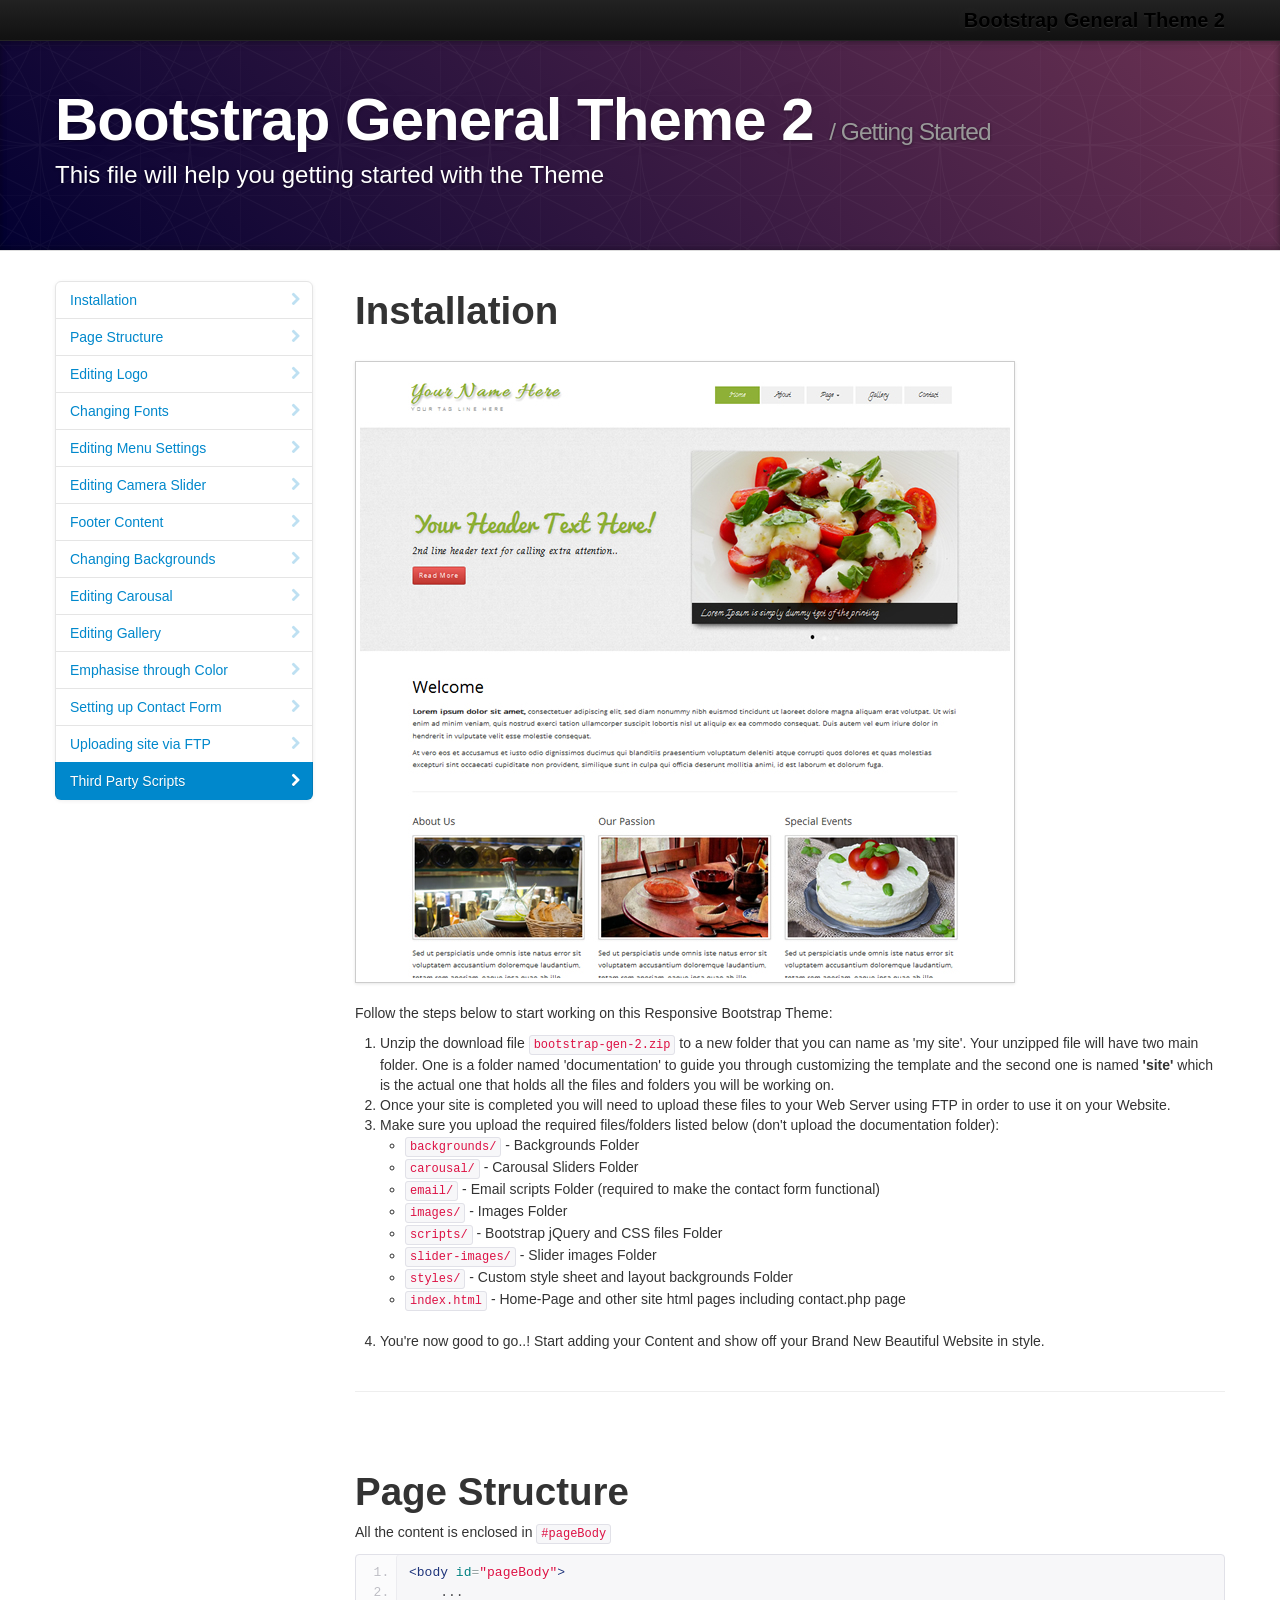
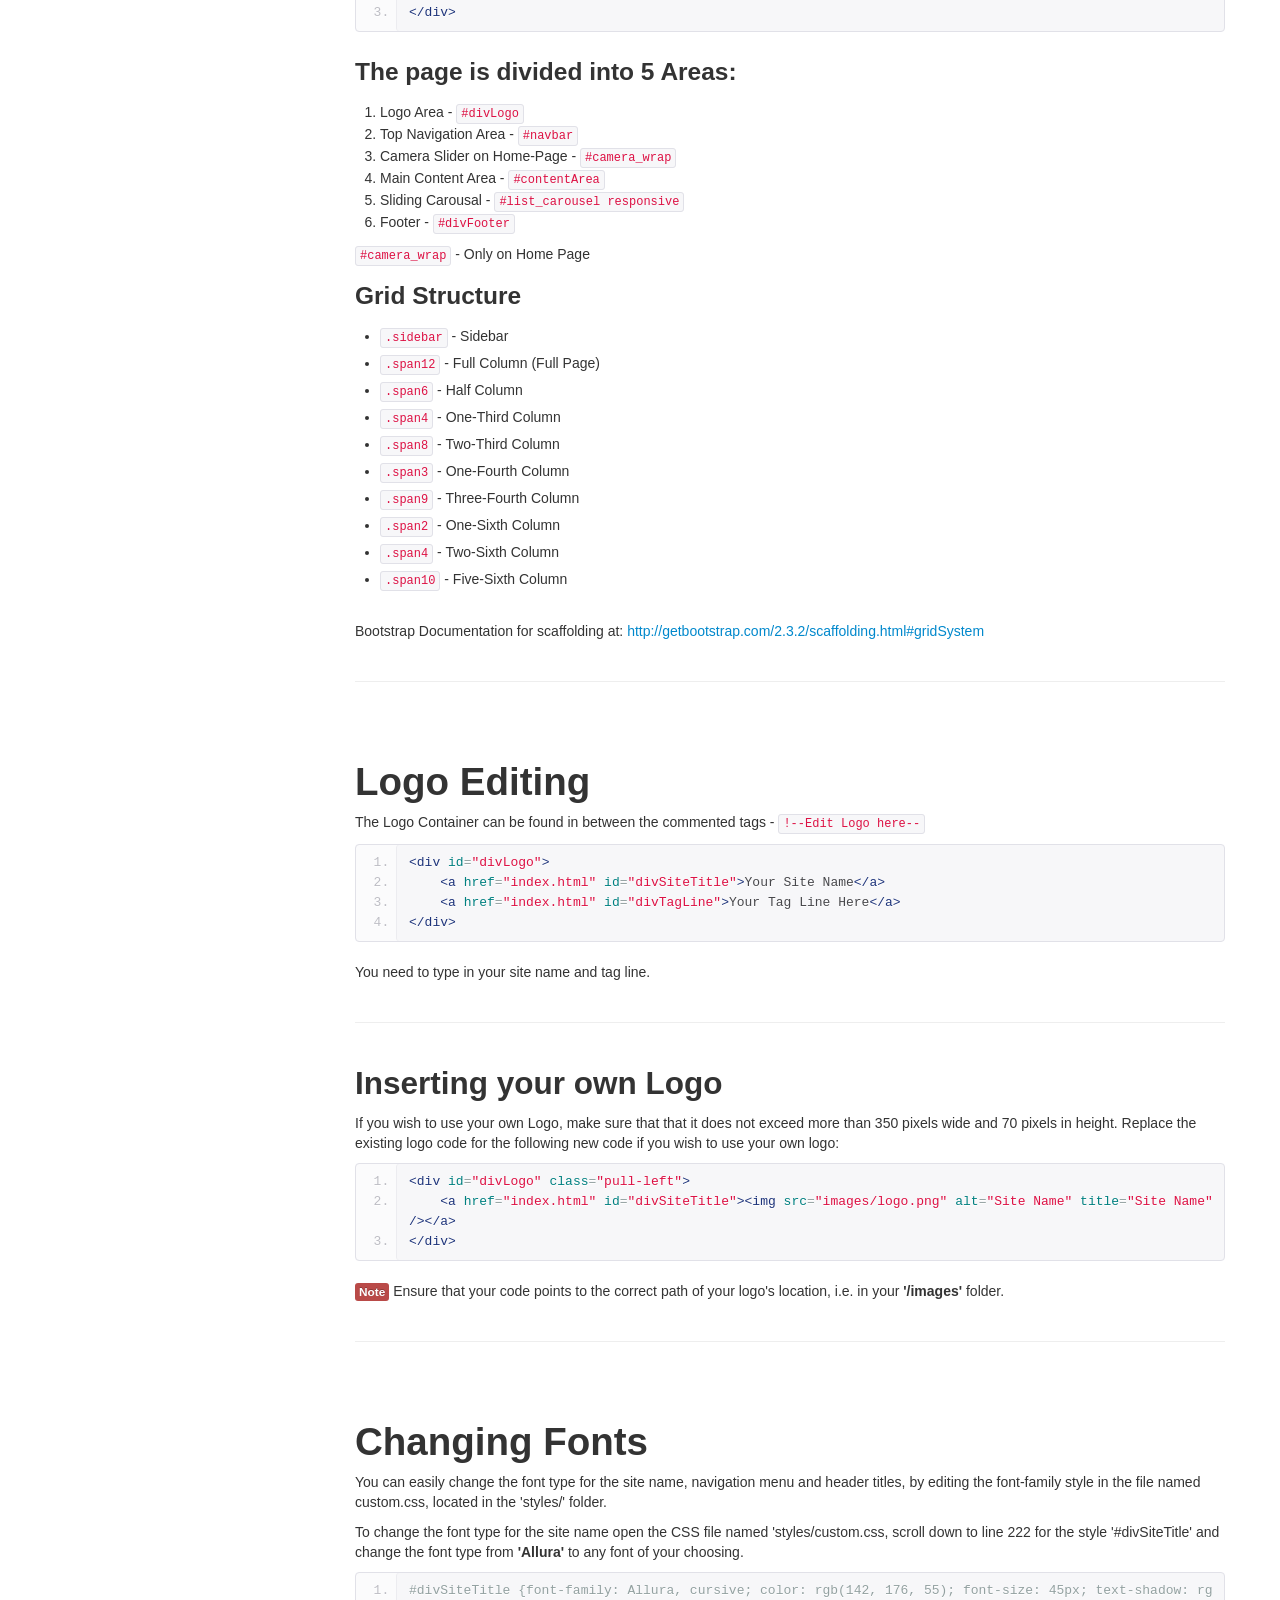
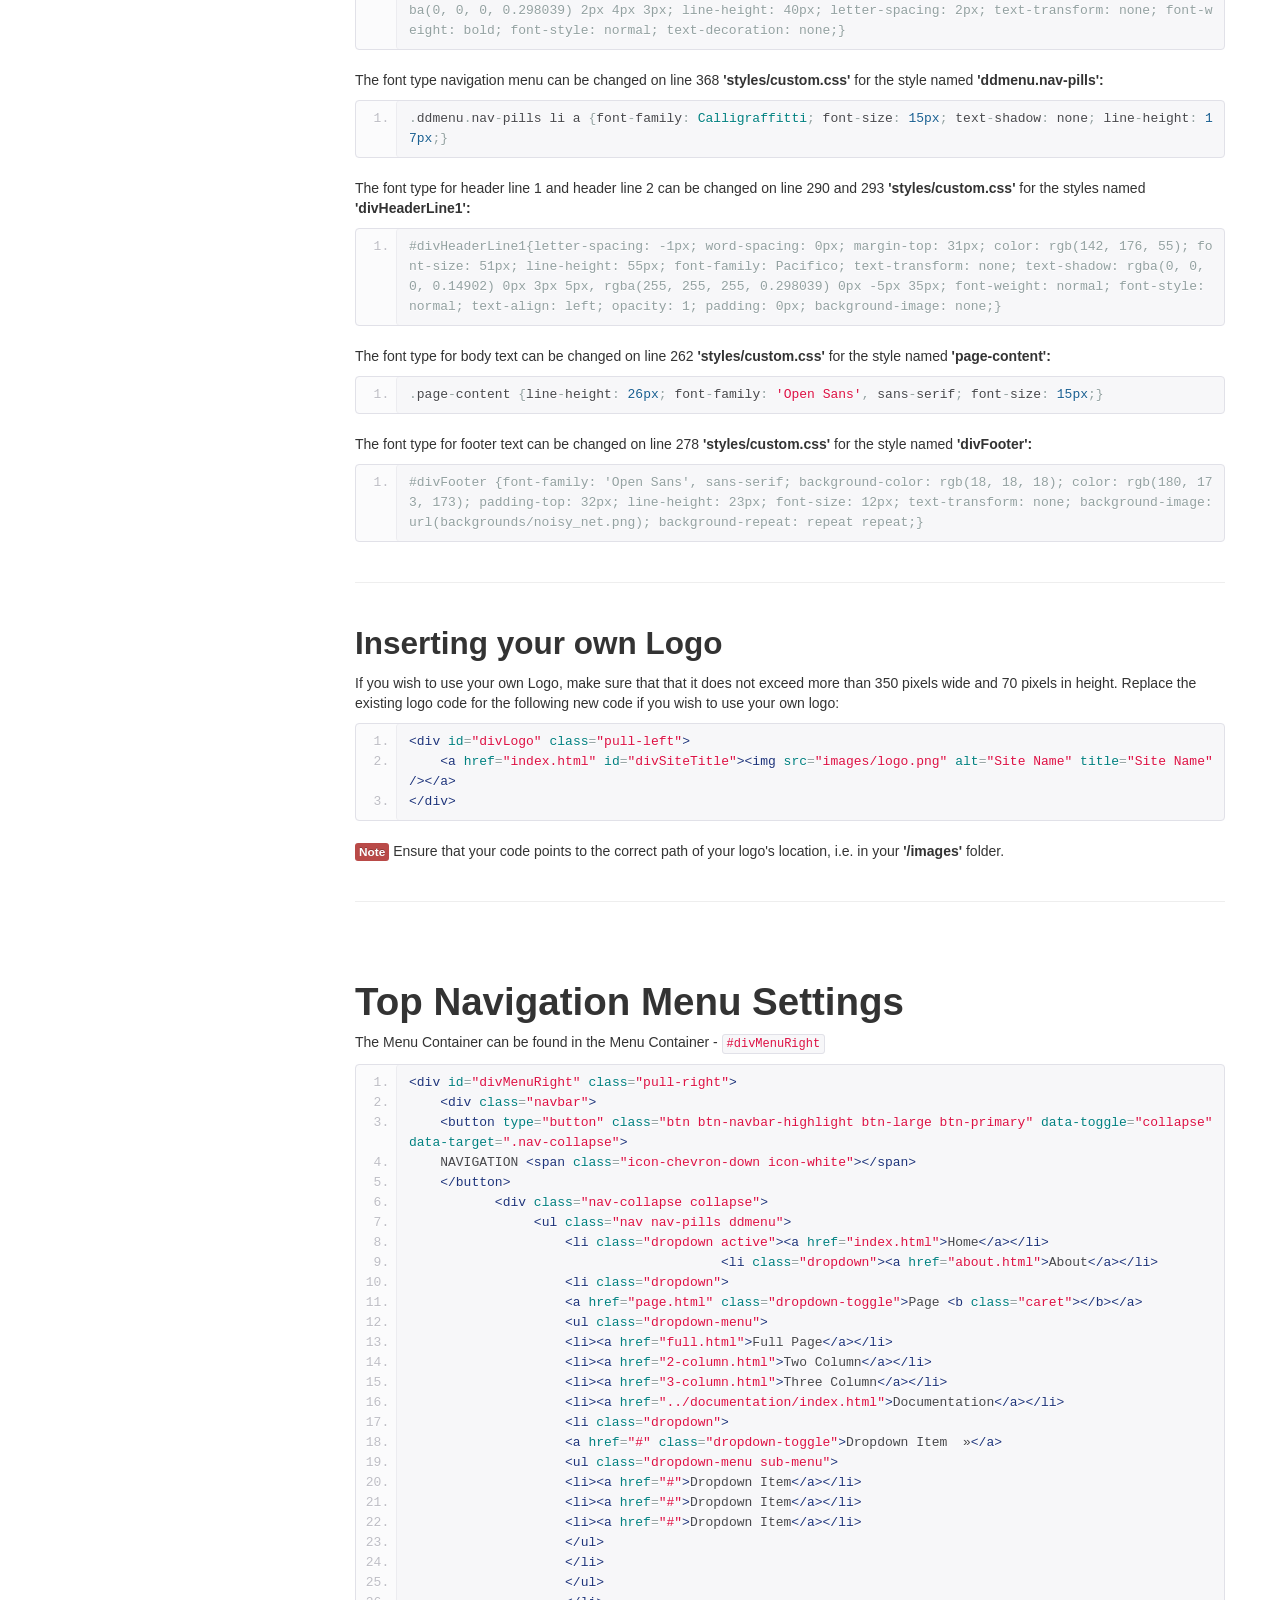
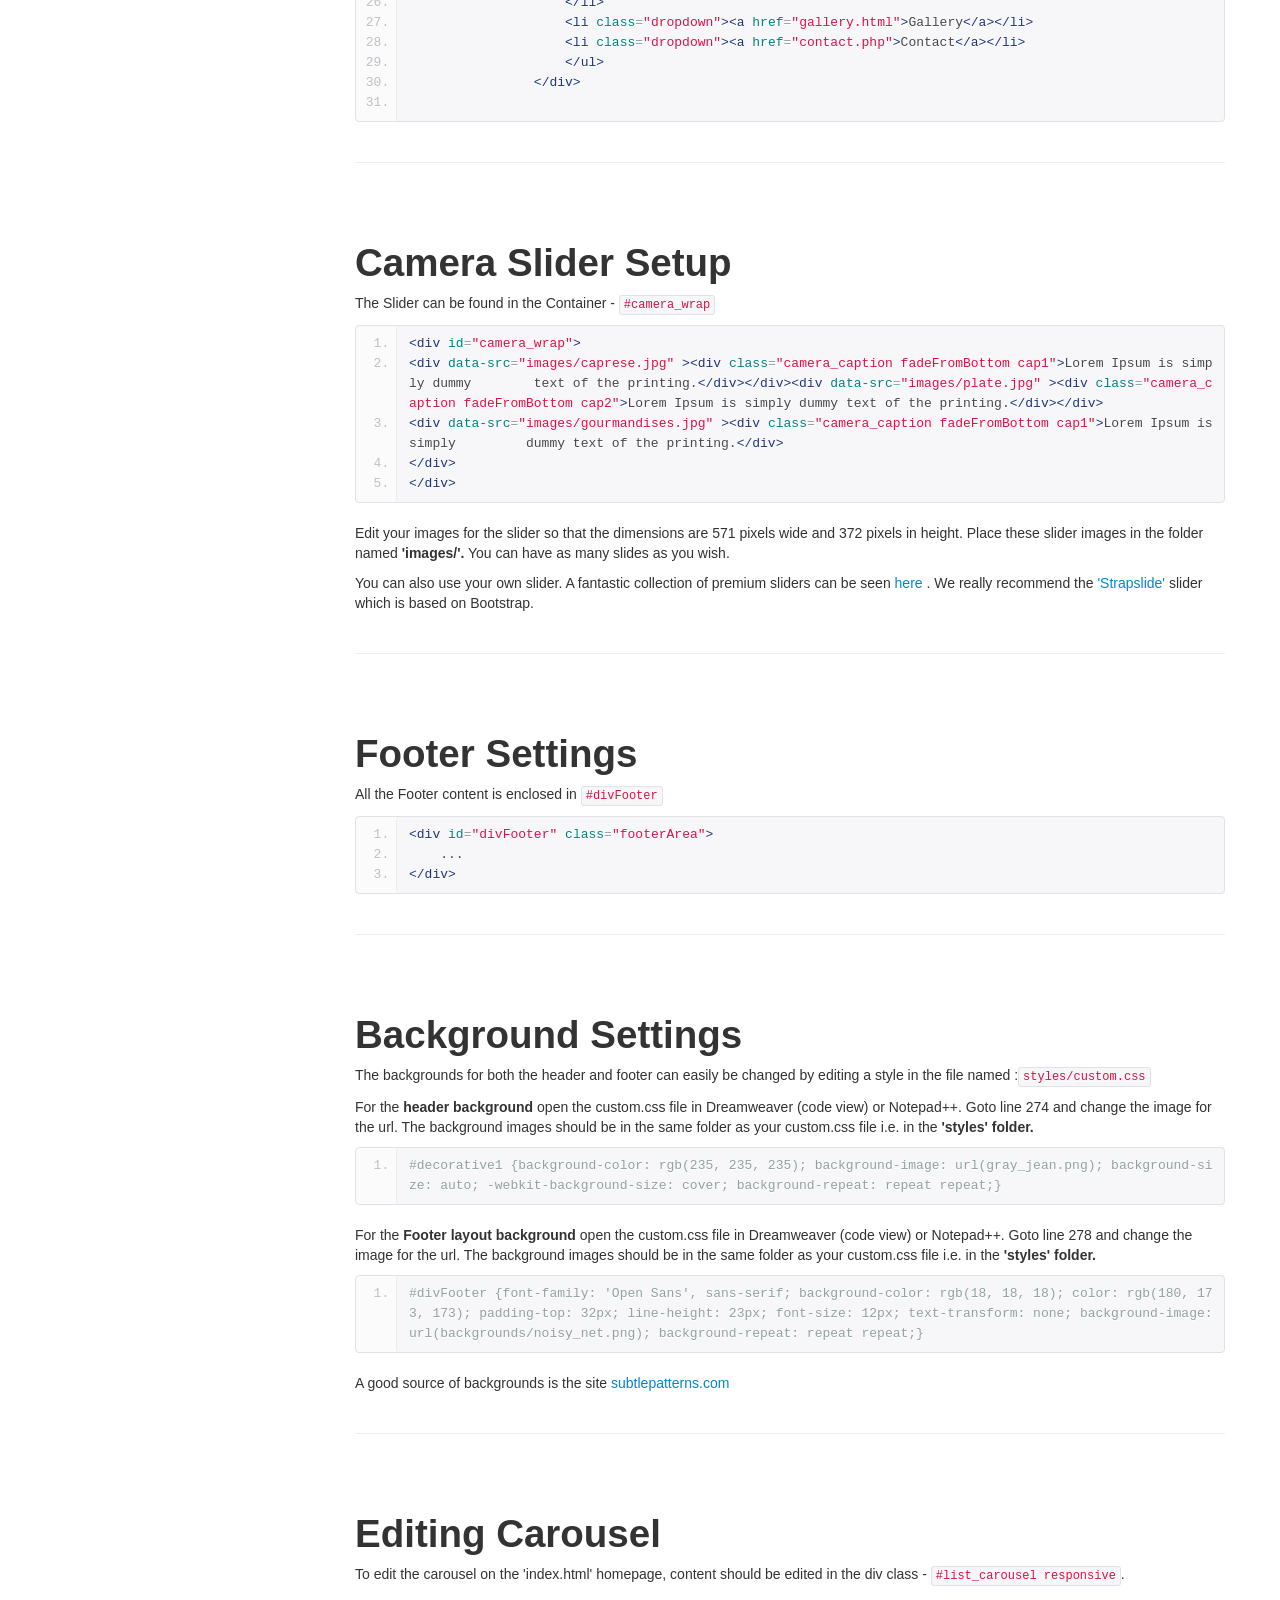
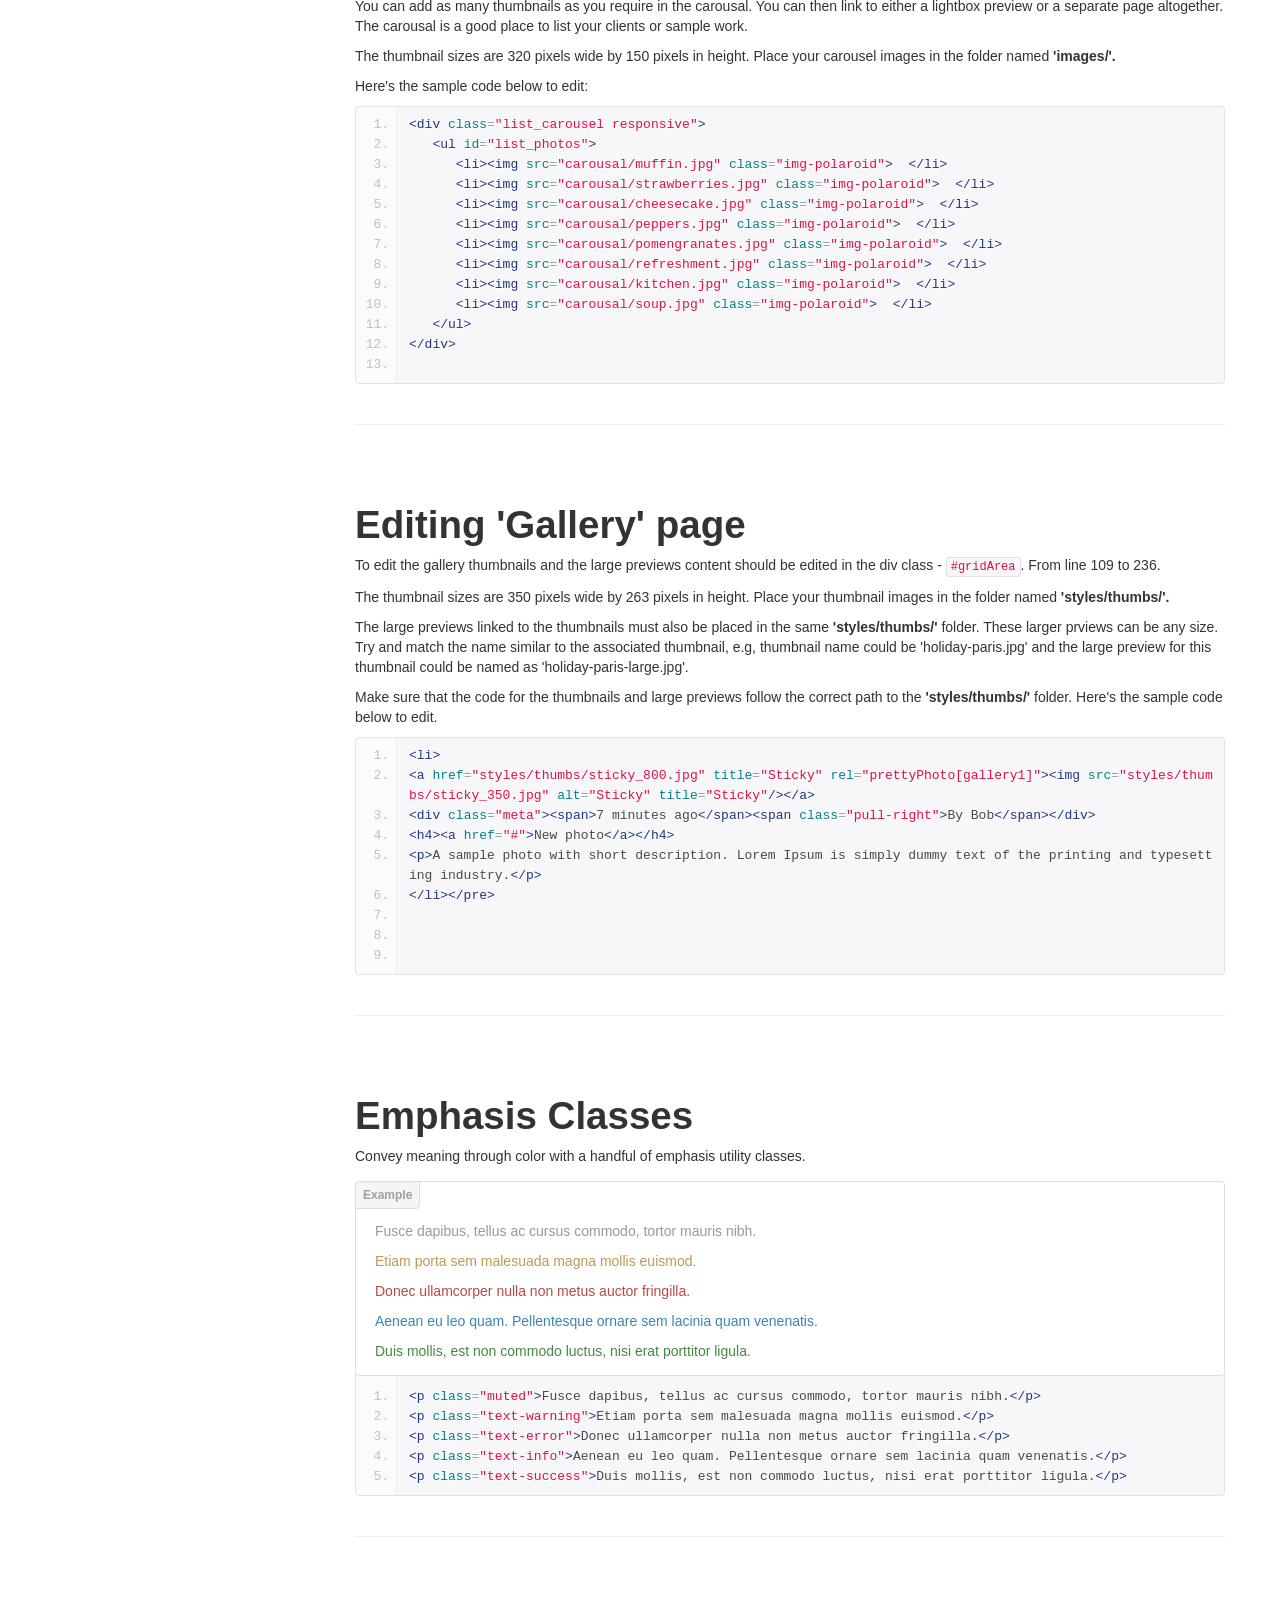
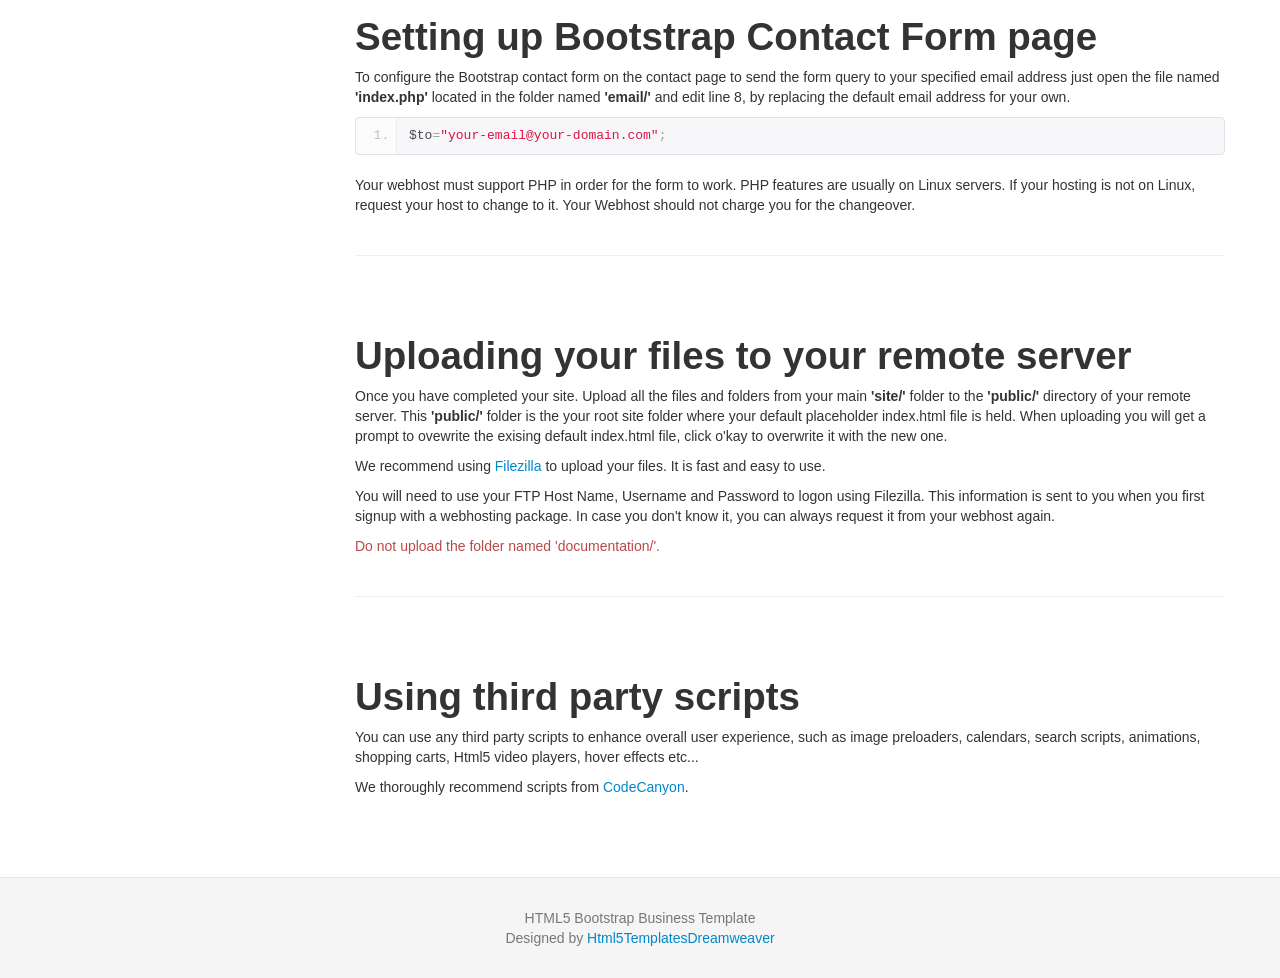
<file: Template_/documentation/index.html>
<!DOCTYPE html>
<html lang="en">
  <head>
    <meta charset="utf-8">
    <title>Responsive Bootstrap General Theme 2 Documentation</title>
    <meta name="viewport" content="width=device-width, initial-scale=1.0">
    <meta name="description" content="Follow this documentation to edit your FREE Business Bootstrap theme with easy follow instructions.">
	<meta name="keywords" content="Responsive Bootstrap theme, bootstrap documentation, editing logo, editing slider, changing backgrounds, editing tabs, editing carousel, setting up bootstrap contact form, ">
    <meta name="author" content="Html5TemplatesDreamweaver">

    <!-- Le styles -->
    <link href="assets/css/bootstrap.css" rel="stylesheet">
    <link href="assets/css/bootstrap-responsive.css" rel="stylesheet">
    <link href="assets/css/docs.css" rel="stylesheet">
    <link href="assets/js/google-code-prettify/prettify.css" rel="stylesheet">
    <link rel="stylesheet" href="assets/css/font-awesome.css" type="text/css" />

    <!-- Le HTML5 shim, for IE6-8 support of HTML5 elements -->
    <!--[if lt IE 9]>
      <script src="http://html5shim.googlecode.com/svn/trunk/html5.js"></script>
    <![endif]-->

  </head>

  <body data-spy="scroll" data-target=".bs-docs-sidebar">

    <!-- Navbar
    ================================================== -->
    <div class="navbar navbar-inverse navbar-fixed-top">
      <div class="navbar-inner">
        <div class="container">
          <button type="button" class="btn btn-navbar" data-toggle="collapse" data-target=".nav-collapse">
            <span class="icon-bar"></span>
            <span class="icon-bar"></span>
            <span class="icon-bar"></span>
          </button>
          <a class="brand" href="../site/index.html">Bootstrap General Theme 2</a>
        </div>
      </div>
    </div>

<!-- Subhead
================================================== -->
<header class="jumbotron subhead" id="overview">
  <div class="container">
    <h1>Bootstrap General Theme 2  <small>/ Getting Started</small></h1>
    <p class="lead">This file will help you getting started with the Theme</p>
  </div>
</header>

  <div class="container">

    <!-- Docs nav
    ================================================== -->
    <div class="row">
      <div class="span3 bs-docs-sidebar">
        <ul class="nav nav-list bs-docs-sidenav">
          <li><a href="#installation"><i class="icon-chevron-right"></i> Installation</a></li>
          <li><a href="#pagestructure"><i class="icon-chevron-right"></i> Page Structure</a></li>          
          <li><a href="#logosettings"><i class="icon-chevron-right"></i> Editing Logo</a></li>
		  <li><a href="#fontsettings"><i class="icon-chevron-right"></i> Changing Fonts</a></li>
          <li><a href="#menusettings"><i class="icon-chevron-right"></i> Editing Menu Settings</a></li>
          <li><a href="#slider"><i class="icon-chevron-right"></i> Editing Camera Slider</a></li>          
          <li><a href="#footersettings"><i class="icon-chevron-right"></i> Footer Content</a></li>
		  <li><a href="#backgroundsettings"><i class="icon-chevron-right"></i> Changing Backgrounds</a></li>	
          <li><a href="#carousalsettings"><i class="icon-chevron-right"></i> Editing Carousal</a></li>			  
		  <li><a href="#portfoliosettings"><i class="icon-chevron-right"></i> Editing Gallery</a></li>
		  <li><a href="#colorsettings"><i class="icon-chevron-right"></i> Emphasise through Color</a></li>
		  <li><a href="#contactsettings"><i class="icon-chevron-right"></i> Setting up Contact Form</a></li>
		  <li><a href="#ftpsettings"><i class="icon-chevron-right"></i> Uploading site via FTP</a></li>
		  <li><a href="#thirdpartysettings"><i class="icon-chevron-right"></i> Third Party Scripts</a></li>
        </ul>
      </div>
      <div class="span9">



        <!-- Global Bootstrap settings
        ================================================== -->
        <section id="installation">        
        
            <h1>Installation</h1>
			</br>
            <img src="assets/img/biz-1.jpg" class="img-polaroid" alt="Responsive Bootstrap Theme"/>
            </br></br>
            <p>Follow the steps below to start working on this Responsive Bootstrap Theme:</p>
            
            <ol>
            
                <li>Unzip the download file <code>bootstrap-gen-2.zip</code> to a new folder that you can name as 'my site'. Your unzipped file will have two main folder.  One is a folder named 'documentation' to guide you through customizing the template and the second one is named <strong>'site'</strong> which is the actual one that holds all the files and folders you will be working on.</li>
                <li>Once your site is completed you will need to upload these files to your Web Server using FTP in order to use it on your Website.</li>
                <li>Make sure you upload the required files/folders listed below (don't upload the documentation folder):
                
                    <ul>
                    
                        <li><code>backgrounds/</code> - Backgrounds Folder</li>
						<li><code>carousal/</code> - Carousal Sliders Folder</li>
                        <li><code>email/</code> - Email scripts Folder (required to make the contact form functional)</li>
                        <li><code>images/</code> - Images Folder</li>                        
                        <li><code>scripts/</code> - Bootstrap jQuery and CSS files Folder</li>
                        <li><code>slider-images/</code> - Slider images Folder</li>
                        <li><code>styles/</code> - Custom style sheet and layout backgrounds Folder</li>
						<li><code>index.html</code> - Home-Page and other site html pages including contact.php page</li>
                    
                    </ul>
                   </br>                
                </li>
                <li>You're now good to go..! Start adding your Content and show off your Brand New Beautiful Website in style.</li>
				
            </ol>
        
        
        </section>
        
        
        <hr class="bs-docs-separator">
        
        
        <section id="pagestructure">
        
        
            <h1>Page Structure</h1>
            
            <p>All the content is enclosed in <code>#pageBody</code></p>
            
<pre class="prettyprint linenums">&lt;body id="pageBody"&gt;
    ...
&lt;/div&gt;</pre>
            
            
            
            <h3>The page is divided into 5 Areas:</h3>
            
            <ol>
            
                <li>Logo Area - <code>#divLogo</code></li>
                <li>Top Navigation Area - <code>#navbar</code></li>
                <li>Camera Slider on Home-Page - <code>#camera_wrap</code></li>
                <li>Main Content Area - <code>#contentArea</code></li>
				<li>Sliding Carousal - <code>#list_carousel responsive</code></li>
                <li>Footer - <code>#divFooter</code></li>
            
            </ol>
            
            <p><code>#camera_wrap</code> - Only on Home Page</p>
            
            
            
            <h3>Grid Structure</h3>
            
            <ul>
            
                <li><code>.sidebar</code> - Sidebar</li>
                <li><code>.span12</code> - Full Column (Full Page)</li>
                <li><code>.span6</code> - Half Column</li>
                <li><code>.span4</code> - One-Third Column</li>
                <li><code>.span8</code> - Two-Third Column</li>
                <li><code>.span3</code> - One-Fourth Column</li>
                <li><code>.span9</code> - Three-Fourth Column</li>                
                <li><code>.span2</code> - One-Sixth Column</li>
				<li><code>.span4</code> - Two-Sixth Column</li>				
                <li><code>.span10</code> - Five-Sixth Column</li>                
            
            </ul>
			</br>
			<p>Bootstrap Documentation for scaffolding at: <a href="http://getbootstrap.com/2.3.2/scaffolding.html#gridSystem">http://getbootstrap.com/2.3.2/scaffolding.html#gridSystem</a></p>
        
        
        </section>
        
        
        <hr class="bs-docs-separator">
        
        
        <section id="logosettings">
        
        
            <h1>Logo Editing</h1>
            
            <p>The Logo Container can be found in between the commented tags - <code>!--Edit Logo here--</code></p>
            
<pre class="prettyprint linenums">&lt;div id="divLogo"&gt;
    &lt;a href="index.html" id="divSiteTitle"&gt;Your Site Name&lt;/a&gt;
    &lt;a href="index.html" id="divTagLine"&gt;Your Tag Line Here&lt;/a&gt;	
&lt;/div&gt;</pre>
            
            <p>You need to type in your site name and tag line.</p>
            
            <hr class="bs-docs-separator">
            
            <h2>Inserting your own Logo</h2>
            
            <p>If you wish to use your own Logo, make sure that that it does not exceed more than 350 pixels wide and 70 pixels in height.  Replace the existing logo code for the following new code if you wish to use your own logo:</p>
            
<pre class="prettyprint linenums">&lt;div id="divLogo" class="pull-left"&gt;
    &lt;a href="index.html" id="divSiteTitle"&gt;&lt;img src="images/logo.png" alt="Site Name" title="Site Name" /&gt;&lt;/a&gt;
&lt;/div&gt;</pre>
            
            <p><span class="label label-important">Note</span> Ensure that your code points to the correct path of your logo's location, i.e. in your <strong>'/images'</strong> folder.</p>
        
        
        </section>
        
        
        <hr class="bs-docs-separator">
		
		        
        <section id="fontsettings">        
        
            <h1>Changing Fonts</h1>
            
            <p>You can easily change the font type for the site name, navigation menu and header titles, by editing the font-family style in the file named custom.css, located in the 'styles/' folder.</p>
			
			<p>To change the font type for the site name open the CSS file named 'styles/custom.css, scroll down to line 222 for the style '#divSiteTitle' and change the font type from <strong>'Allura'</strong> to any font of your choosing.</p>
            
<pre class="prettyprint linenums">
#divSiteTitle {font-family: Allura, cursive; color: rgb(142, 176, 55); font-size: 45px; text-shadow: rgba(0, 0, 0, 0.298039) 2px 4px 3px; line-height: 40px; letter-spacing: 2px; text-transform: none; font-weight: bold; font-style: normal; text-decoration: none;}
</pre>
            
            <p>The font type navigation menu can be changed on line 368 <strong>'styles/custom.css'</strong> for the style named <strong>'ddmenu.nav-pills':</strong> </p>
			
			<pre class="prettyprint linenums">
.ddmenu.nav-pills li a {font-family: Calligraffitti; font-size: 15px; text-shadow: none; line-height: 17px;}
</pre>

            <p>The font type for header line 1 and header line 2 can be changed on line 290 and 293 <strong>'styles/custom.css'</strong> for the styles named <strong>'divHeaderLine1':</strong> </p>
			
			<pre class="prettyprint linenums">
#divHeaderLine1{letter-spacing: -1px; word-spacing: 0px; margin-top: 31px; color: rgb(142, 176, 55); font-size: 51px; line-height: 55px; font-family: Pacifico; text-transform: none; text-shadow: rgba(0, 0, 0, 0.14902) 0px 3px 5px, rgba(255, 255, 255, 0.298039) 0px -5px 35px; font-weight: normal; font-style: normal; text-align: left; opacity: 1; padding: 0px; background-image: none;}
</pre>
            <p>The font type for body text can be changed on line 262 <strong>'styles/custom.css'</strong> for the style named <strong>'page-content':</strong> </p>
			
			<pre class="prettyprint linenums">
.page-content {line-height: 26px; font-family: 'Open Sans', sans-serif; font-size: 15px;}
</pre>

            <p>The font type for footer text can be changed on line 278 <strong>'styles/custom.css'</strong> for the style named <strong>'divFooter':</strong> </p>
			
			<pre class="prettyprint linenums">
#divFooter {font-family: 'Open Sans', sans-serif; background-color: rgb(18, 18, 18); color: rgb(180, 173, 173); padding-top: 32px; line-height: 23px; font-size: 12px; text-transform: none; background-image: url(backgrounds/noisy_net.png); background-repeat: repeat repeat;}
</pre>
            
            <hr class="bs-docs-separator">
            
            <h2>Inserting your own Logo</h2>
            
            <p>If you wish to use your own Logo, make sure that that it does not exceed more than 350 pixels wide and 70 pixels in height.  Replace the existing logo code for the following new code if you wish to use your own logo:</p>
            
<pre class="prettyprint linenums">&lt;div id="divLogo" class="pull-left"&gt;
    &lt;a href="index.html" id="divSiteTitle"&gt;&lt;img src="images/logo.png" alt="Site Name" title="Site Name" /&gt;&lt;/a&gt;
&lt;/div&gt;</pre>
            
            <p><span class="label label-important">Note</span> Ensure that your code points to the correct path of your logo's location, i.e. in your <strong>'/images'</strong> folder.</p>
        
        
        </section>
        
        
        <hr class="bs-docs-separator">
        
        
        <section id="menusettings">
        
        
            <h1>Top Navigation Menu Settings</h1>
            
            <p>The Menu Container can be found in the Menu Container - <code>#divMenuRight</code></p>
            
<pre class="prettyprint linenums">&lt;div id="divMenuRight" class="pull-right"&gt;
    &lt;div class="navbar"&gt;
    &lt;button type="button" class="btn btn-navbar-highlight btn-large btn-primary" data-toggle="collapse" data-target=".nav-collapse"&gt;
    NAVIGATION &lt;span class="icon-chevron-down icon-white"&gt;&lt;/span&gt;
    &lt;/button&gt;
           &lt;div class="nav-collapse collapse"&gt;
                &lt;ul class="nav nav-pills ddmenu"&gt;
                    &lt;li class="dropdown active"&gt;&lt;a href="index.html"&gt;Home&lt;/a&gt;&lt;/li&gt;
					&lt;li class="dropdown"&gt;&lt;a href="about.html"&gt;About&lt;/a&gt;&lt;/li&gt;
                    &lt;li class="dropdown"&gt;
                    &lt;a href="page.html" class="dropdown-toggle"&gt;Page &lt;b class="caret"&gt;&lt;/b&gt;&lt;/a&gt;
                    &lt;ul class="dropdown-menu"&gt;
                    &lt;li&gt;&lt;a href="full.html"&gt;Full Page&lt;/a&gt;&lt;/li&gt;
                    &lt;li&gt;&lt;a href="2-column.html"&gt;Two Column&lt;/a&gt;&lt;/li&gt;
                    &lt;li&gt;&lt;a href="3-column.html"&gt;Three Column&lt;/a&gt;&lt;/li&gt;
		    &lt;li&gt;&lt;a href="../documentation/index.html"&gt;Documentation&lt;/a&gt;&lt;/li&gt;
		    &lt;li class="dropdown"&gt;
                    &lt;a href="#" class="dropdown-toggle"&gt;Dropdown Item &nbsp;&raquo;&lt;/a&gt;
                    &lt;ul class="dropdown-menu sub-menu"&gt;
                    &lt;li&gt;&lt;a href="#"&gt;Dropdown Item&lt;/a&gt;&lt;/li&gt;
                    &lt;li&gt;&lt;a href="#"&gt;Dropdown Item&lt;/a&gt;&lt;/li&gt;
                    &lt;li&gt;&lt;a href="#"&gt;Dropdown Item&lt;/a&gt;&lt;/li&gt;
                    &lt;/ul&gt;
                    &lt;/li&gt;
                    &lt;/ul&gt;
                    &lt;/li&gt;
                    &lt;li class="dropdown"&gt;&lt;a href="gallery.html"&gt;Gallery&lt;/a&gt;&lt;/li&gt;
                    &lt;li class="dropdown"&gt;&lt;a href="contact.php"&gt;Contact&lt;/a&gt;&lt;/li&gt;
                    &lt;/ul&gt;
                &lt;/div&gt;    
    </pre>
        
       
        </section>
        
        
        <hr class="bs-docs-separator">
        
        
        <section id="slider">
        
        
            <h1>Camera Slider Setup</h1>
            
            <p>The Slider can be found in the Container - <code>#camera_wrap</code></p>
            
<pre class="prettyprint linenums">&lt;div id="camera_wrap"&gt;
&lt;div data-src="images/caprese.jpg" &gt;&lt;div class="camera_caption fadeFromBottom cap1"&gt;Lorem Ipsum is simply dummy        text of the printing.&lt;/div&gt;&lt;/div&gt;&lt;div data-src="images/plate.jpg" &gt;&lt;div class="camera_caption fadeFromBottom cap2"&gt;Lorem Ipsum is simply dummy text of the printing.&lt;/div&gt;&lt;/div&gt;
&lt;div data-src="images/gourmandises.jpg" &gt;&lt;div class="camera_caption fadeFromBottom cap1"&gt;Lorem Ipsum is simply         dummy text of the printing.&lt;/div&gt;
&lt;/div&gt;                            
&lt;/div&gt;</pre>
        
    <p>Edit your images for the slider so that the dimensions are 571 pixels wide and 372 pixels in height.  Place these slider images in the folder named <strong>'images/'.</strong>   You can have as many slides as you wish.
	
	<p>You can also use your own slider.  A fantastic collection of premium sliders can be seen <a href="http://codecanyon.net/category/javascript/sliders?ref=WA6">here </a>.  We really recommend the <a href="http://codecanyon.net/item/strapslide-responsive-bootstrap-slider-plugin/5352114?ref=WA6">'Strapslide'</a> slider which is based on Bootstrap.</p>
        </section>        
        
        <hr class="bs-docs-separator">      
        
                
        <section id="footersettings">
        
        
            <h1>Footer Settings</h1>
            
           <p>All the Footer content is enclosed in <code>#divFooter</code></p>
            
<pre class="prettyprint linenums">&lt;div id="divFooter" class="footerArea"&gt;
    ...
&lt;/div&gt;</pre>             
               
        </section>
		
		
		<hr class="bs-docs-separator">
        
        
        <section id="backgroundsettings">
        
        
            <h1>Background Settings</h1>
            
           <p>The backgrounds for both the header and footer can easily be changed by editing a style in the file named :<code>styles/custom.css</code></p>
		   <p>For the <strong>header background</strong> open the custom.css file in Dreamweaver (code view) or Notepad++. Goto line 274 and change the image for the url.  The background images should be in the same folder as your custom.css file i.e. in the <strong>'styles' folder.</strong></p>
            
<pre class="prettyprint linenums">#decorative1 {background-color: rgb(235, 235, 235); background-image: url(gray_jean.png); background-size: auto; -webkit-background-size: cover; background-repeat: repeat repeat;}</pre>

           <p>For the <strong>Footer layout background</strong> open the custom.css file in Dreamweaver (code view) or Notepad++. Goto line 278 and change the image for the url.  The background images should be in the same folder as your custom.css file i.e. in the <strong>'styles' folder.</strong></p>
            
<pre class="prettyprint linenums">#divFooter {font-family: 'Open Sans', sans-serif; background-color: rgb(18, 18, 18); color: rgb(180, 173, 173); padding-top: 32px; line-height: 23px; font-size: 12px; text-transform: none; background-image: url(backgrounds/noisy_net.png); background-repeat: repeat repeat;}</pre>             
           
           A good source of backgrounds is the site  <a href="http://subtlepatterns.com/">subtlepatterns.com</a>
		   
        </section>
		
		
		<hr class="bs-docs-separator">	



<section id="carousalsettings">
        
        
            <h1>Editing Carousel</h1>
            
            <p>To edit the carousel on the 'index.html' homepage, content should be edited in the div class - <code>#list_carousel responsive</code>.</p> 
			<p>You can add as many thumbnails as you require in the carousal. You can then link to either a lightbox preview or a separate page altogether.  The carousal is a good place to list your clients or sample work.</p>
            <p>The thumbnail sizes are 320 pixels wide by 150 pixels in height.  Place your carousel images in the folder named <strong>'images/'.</strong></p>			
			<p>Here's the sample code below to edit:</p>
			
<pre class="prettyprint linenums">
&lt;div class="list_carousel responsive"&gt;
   &lt;ul id="list_photos"&gt;
      &lt;li&gt;&lt;img src="carousal/muffin.jpg" class="img-polaroid"&gt;  &lt;/li&gt;
      &lt;li&gt;&lt;img src="carousal/strawberries.jpg" class="img-polaroid"&gt;  &lt;/li&gt;
      &lt;li&gt;&lt;img src="carousal/cheesecake.jpg" class="img-polaroid"&gt;  &lt;/li&gt;
      &lt;li&gt;&lt;img src="carousal/peppers.jpg" class="img-polaroid"&gt;  &lt;/li&gt;
      &lt;li&gt;&lt;img src="carousal/pomengranates.jpg" class="img-polaroid"&gt;  &lt;/li&gt;
      &lt;li&gt;&lt;img src="carousal/refreshment.jpg" class="img-polaroid"&gt;  &lt;/li&gt;
      &lt;li&gt;&lt;img src="carousal/kitchen.jpg" class="img-polaroid"&gt;  &lt;/li&gt;
      &lt;li&gt;&lt;img src="carousal/soup.jpg" class="img-polaroid"&gt;  &lt;/li&gt;                            
   &lt;/ul&gt;
&lt;/div&gt;
		</pre> 
    	
	 
        </section>		


<hr class="bs-docs-separator">		


<section id="portfoliosettings">
        
        
            <h1>Editing 'Gallery' page</h1>
            
            <p>To edit the gallery thumbnails and the large previews content should be edited in the div class - <code>#gridArea</code>. From line 109 to 236.</p>
            <p>The thumbnail sizes are 350 pixels wide by 263 pixels in height.  Place your thumbnail images in the folder named <strong>'styles/thumbs/'.</strong></p>
			<p>The large previews linked to the thumbnails must also be placed in the same <strong>'styles/thumbs/'</strong> folder.  These larger prviews can be any size.  Try and match the name similar to the associated thumbnail, e.g, thumbnail name could be 'holiday-paris.jpg' and the large preview for this thumbnail could be named as 'holiday-paris-large.jpg'.</p>
			<p>Make sure that the code for the thumbnails and large previews follow the correct path to the <strong>'styles/thumbs/'</strong> folder. Here's the sample code below to edit.</p>
			
<pre class="prettyprint linenums">
&lt;li&gt;
&lt;a href="styles/thumbs/sticky_800.jpg" title="Sticky" rel="prettyPhoto[gallery1]"&gt;&lt;img src="styles/thumbs/sticky_350.jpg" alt="Sticky" title="Sticky"/&gt;&lt;/a&gt;
&lt;div class="meta"&gt;&lt;span&gt;7 minutes ago&lt;/span&gt;&lt;span class="pull-right"&gt;By Bob&lt;/span&gt;&lt;/div&gt;
&lt;h4&gt;&lt;a href="#"&gt;New photo&lt;/a&gt;&lt;/h4&gt;
&lt;p&gt;A sample photo with short description. Lorem Ipsum is simply dummy text of the printing and typesetting industry.&lt;/p&gt;
&lt;/li&gt;&lt;/pre&gt;                                              
    	
	 
        </section>
		
		
<hr class="bs-docs-separator">

<section id="colorsettings">
        
        
            <h1>Emphasis Classes</h1>
            
            <p>Convey meaning through color with a handful of emphasis utility classes.</p>
            <div class="bs-docs-example">
            <p class="muted">Fusce dapibus, tellus ac cursus commodo, tortor mauris nibh.</p>
            <p class="text-warning">Etiam porta sem malesuada magna mollis euismod.</p>
            <p class="text-error">Donec ullamcorper nulla non metus auctor fringilla.</p>
            <p class="text-info">Aenean eu leo quam. Pellentesque ornare sem lacinia quam venenatis.</p>
            <p class="text-success">Duis mollis, est non commodo luctus, nisi erat porttitor ligula.</p>
            </div>
			<pre class="prettyprint linenums">
&lt;p class="muted"&gt;Fusce dapibus, tellus ac cursus commodo, tortor mauris nibh.&lt;/p&gt;
&lt;p class="text-warning"&gt;Etiam porta sem malesuada magna mollis euismod.&lt;/p&gt;
&lt;p class="text-error"&gt;Donec ullamcorper nulla non metus auctor fringilla.&lt;/p&gt;
&lt;p class="text-info"&gt;Aenean eu leo quam. Pellentesque ornare sem lacinia quam venenatis.&lt;/p&gt;
&lt;p class="text-success"&gt;Duis mollis, est non commodo luctus, nisi erat porttitor ligula.&lt;/p&gt;
</pre> 
    	
</section>		


<hr class="bs-docs-separator">

<section id="contactsettings">
        
        
            <h1>Setting up Bootstrap Contact Form page</h1>
            
            <p>To configure the Bootstrap contact form on the contact page to send the form query to your specified email address just open the file named <strong>'index.php'</strong> located in the folder named <strong>'email/'</strong> and edit line 8, by replacing the default email address for your own.</p>
            
<pre class="prettyprint linenums">
$to="your-email@your-domain.com";</pre>		

Your webhost must support PHP in order for the form to work. PHP features are usually on Linux servers.  If your hosting is not on Linux, request your host to change to it.  Your Webhost should not charge you for the changeover.	

</section>


<hr class="bs-docs-separator">

<section id="ftpsettings">
        
        
            <h1>Uploading your files to your remote server</h1>
            
            <p>Once you have completed your site. Upload all the files and folders from your main <strong>'site/'</strong> folder to the <strong>'public/'</strong> directory of your remote server. This <strong>'public/'</strong> folder is the your root site folder where your default placeholder index.html file is held.  When uploading you will get a prompt to ovewrite the exising default index.html file, click o'kay to overwrite it with the new one.</p>  
			
			<p>We recommend using <a href="https://filezilla-project.org/download.php?type=client">Filezilla</a> to upload your files.  It is fast and easy to use.</p> You will need to use your FTP Host Name, Username and Password to logon using Filezilla.  This information is sent to you when you first signup with a webhosting package.  In case you don't know it, you can always request it from your webhost again.</p>
			
			<p class="text-error">Do not upload the folder named 'documentation/'.</p>            


</section>


<hr class="bs-docs-separator">

<section id="thirdpartysettings">
        
        
            <h1>Using third party scripts</h1>
            
            <p>You can use any third party scripts to enhance overall user experience, such as image preloaders, calendars, search scripts, animations, shopping carts, Html5 video players, hover effects etc...</p>  
			
			<p>We thoroughly recommend scripts from <a href="http://codecanyon.net/?ref=WA6">CodeCanyon</a>.</p>		
			        


</section>
		

      </div>
    </div>

  </div>



    <!-- Footer
    ================================================== -->
    <footer class="footer">
      <div class="container">
        <p>HTML5 Bootstrap Business Template</p>
        <p>Designed by <a href="http://www.html5templatesdreamweaver.com">Html5TemplatesDreamweaver</a></p>
      </div>
    </footer>



    <!-- Le javascript
    ================================================== -->
    <!-- Placed at the end of the document so the pages load faster -->
    <script type="text/javascript" src="http://platform.twitter.com/widgets.js"></script>
    <script src="assets/js/jquery.js"></script>
    <script src="assets/js/bootstrap-transition.js"></script>
    <script src="assets/js/bootstrap-alert.js"></script>
    <script src="assets/js/bootstrap-modal.js"></script>
    <script src="assets/js/bootstrap-dropdown.js"></script>
    <script src="assets/js/bootstrap-scrollspy.js"></script>
    <script src="assets/js/bootstrap-tab.js"></script>
    <script src="assets/js/bootstrap-tooltip.js"></script>
    <script src="assets/js/bootstrap-popover.js"></script>
    <script src="assets/js/bootstrap-button.js"></script>
    <script src="assets/js/bootstrap-collapse.js"></script>
    <script src="assets/js/bootstrap-carousel.js"></script>
    <script src="assets/js/bootstrap-typeahead.js"></script>
    <script src="assets/js/bootstrap-affix.js"></script>

    <script src="assets/js/holder/holder.js"></script>
    <script src="assets/js/google-code-prettify/prettify.js"></script>

    <script src="assets/js/application.js"></script>



  </body>
</html>
</file>
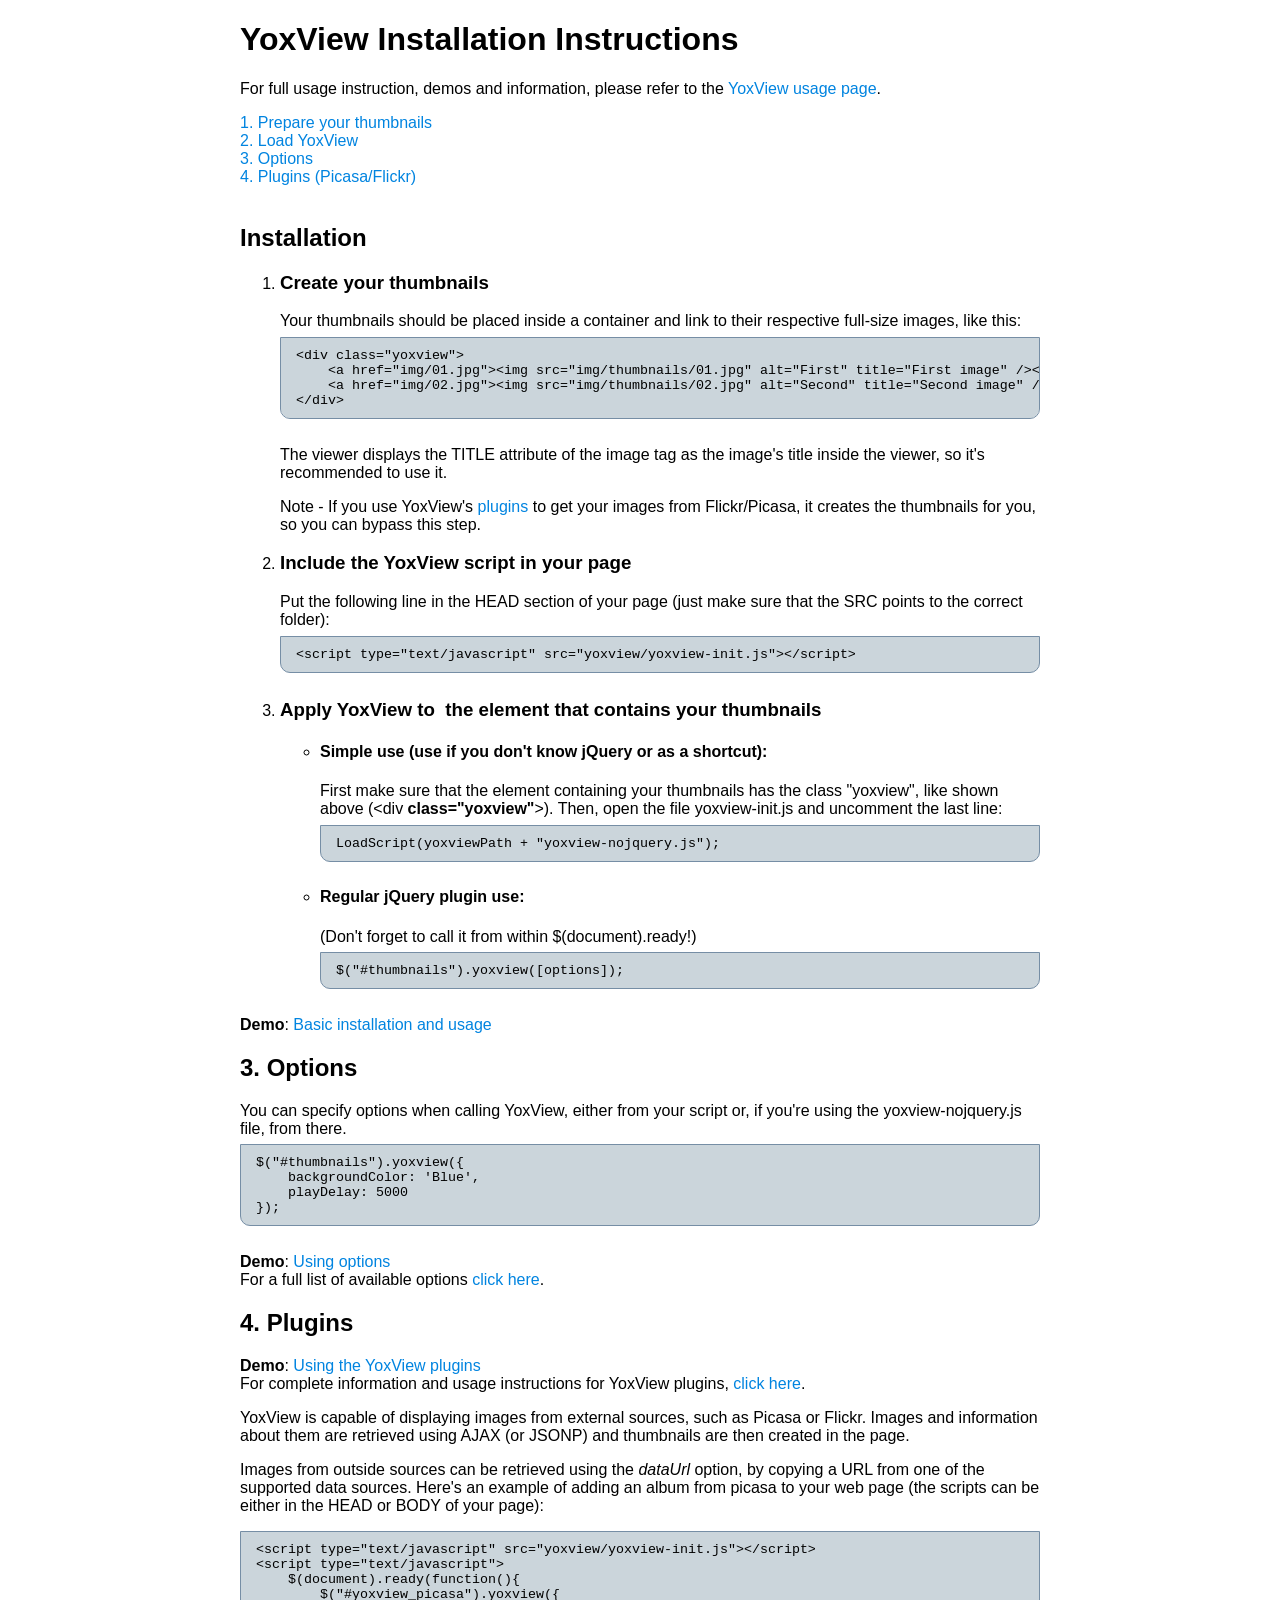
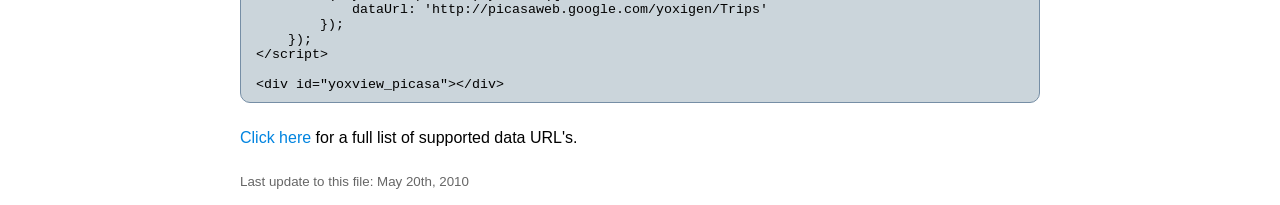
<file: Template_/site/scripts/yoxview/install.htm>
<!DOCTYPE html PUBLIC "-//W3C//DTD XHTML 1.0 Transitional//EN" "http://www.w3.org/TR/xhtml1/DTD/xhtml1-transitional.dtd">
<html xmlns="http://www.w3.org/1999/xhtml" >
<head>
    <title>YoxView Installation Instructions</title>
    <style type="text/css">
        body{ margin-bottom: 1em; font-family: Arial, Sans-Serif; }
        #main{ width: 800px; margin: 0 auto;}
        pre{ 
            font-family: Courier New;
	        font-size: 10pt;
	        background: #c7d2d8;
	        background: rgba(102, 133, 150, 0.34);
	        border: solid 1px #768ea5;
	        padding: 10px 15px;
	        margin-top: 0.5em;
	        margin-bottom: 2em;
	        color: Black;
	        overflow: auto;
	        -moz-border-radius: 10px;
	        -moz-border-radius-topright: 0;
	        -moz-border-radius-topleft: 0;
	        -webkit-border-radius: 10px;
	        -webkit-border-top-left-radius: 0;
	        -webkit-border-top-right-radius: 0;
	    }
	    a{ color: #0084e0; text-decoration: none;}
        a:hover{ text-decoration: underline; }
        p#lastUpdate{ font-size: smaller; margin-top: 2em; color: #666; }
    </style>
</head>
<body>
<div id="main">
    <h1>YoxView Installation Instructions</h1>
    <p>For full usage instruction, demos and information, please refer to the <a href="http://yoxigen.com/yoxview/usage.aspx">
        YoxView usage page</a>.</p>
    <a href="#thumbnails">
    1. Prepare your thumbnails<br />
    </a><a href="#load">2. Load YoxView</a><br />
    <a href="#options">
    3. Options<br />
    </a><a href="#plugins">
    4. Plugins (Picasa/Flickr)</a><br /><br />
    
    <h2 id="installation">Installation</h2>
<ol>
    <li>
        <h3>Create your thumbnails</h3>
        Your thumbnails should be placed inside a container and link to their respective full-size images, like this:
<pre>&lt;div class="yoxview"&gt;
    &lt;a href="img/01.jpg"&gt;&lt;img src="img/thumbnails/01.jpg" alt="First" title="First image" /&gt;&lt;/a&gt;
    &lt;a href="img/02.jpg"&gt;&lt;img src="img/thumbnails/02.jpg" alt="Second" title="Second image" /&gt;&lt;/a&gt;
&lt;/div&gt;
</pre>
<p>The viewer displays the TITLE attribute of the image tag as the image's title inside the viewer, so it's recommended to use it.</p>
<p>Note - If you use YoxView's <a href="#plugins">plugins</a> to get your images from Flickr/Picasa, it creates the thumbnails for you, so you can bypass this step.</p>
    </li>
    <li>
        <h3>Include the YoxView script in your page</h3>
        Put the following line in the HEAD section of your page (just make sure that the
        SRC points to the correct folder):<br />
        <pre class="script">&lt;script type="text/javascript" src="yoxview/yoxview-init.js"&gt;&lt;/script&gt;</pre>
    </li>
    <li>
        <h3>Apply YoxView to &nbsp;the element that contains your thumbnails</h3>
        <ul>
            <li><h4>Simple use (use if you don't know jQuery or as a shortcut):</h4>
                First make sure that the element containing your thumbnails has the class "yoxview",
                like shown above (&lt;div <strong>class="yoxview"</strong>&gt;). Then, 
                open the file yoxview-init.js and uncomment the last line:<br />
                <pre class="script">LoadScript(yoxviewPath + "yoxview-nojquery.js");</pre>
            </li>
            <li>
                <h4>Regular jQuery plugin use:</h4>
                (Don't forget to call it from within $(document).ready!)
                <pre>$("#thumbnails").yoxview([options]);</pre>
            </li>
        </ul>
    </li>
</ol>
<span class="demo"><strong>Demo</strong>: <a href="http://www.yoxigen.com/yoxview/demo/demo - basic usage.html">Basic installation and usage</a></span>
<h2 id="options">3. Options</h2>
   You can specify options when calling YoxView, either from your script or, if you're using the yoxview-nojquery.js file, from there.
<pre>$("#thumbnails").yoxview({
    backgroundColor: 'Blue',
    playDelay: 5000
});</pre>
<span class="demo"><strong>Demo</strong>: <a href="http://www.yoxigen.com/yoxview/demo/demo - customizing with options.html">Using options</a></span><br />
    For a full list of available options <a href="http://yoxigen.com/yoxview/usage.aspx#options">
        click here</a>.
        <h2 id="plugins">4. Plugins</h2>
        <span class="demo"><strong>Demo</strong>: <a href="http://www.yoxigen.com/yoxview/demo/demo - using plugins.html">Using the YoxView plugins</a></span><br />
        For complete information and usage instructions for YoxView plugins, <a href="http://yoxigen.com/yoxview/plugins.aspx">
        click here</a>.
        <p> YoxView is capable of displaying images from external sources, such as Picasa or Flickr. Images and information about them are retrieved using AJAX (or JSONP) and thumbnails are then created in the page.</p>
        <p>Images from outside sources can be retrieved using the <em>dataUrl</em> option,
        by copying a URL from one of the supported data sources.
    Here's an example of adding an album from picasa to your web page (the scripts can
    be either in the HEAD or BODY of your page):</p>
    <pre>&lt;script type="text/javascript" src="yoxview/yoxview-init.js"&gt;&lt;/script&gt;
&lt;script type="text/javascript"&gt;
    $(document).ready(function(){
        $("#yoxview_picasa").yoxview({ 
            dataUrl: 'http://picasaweb.google.com/yoxigen/Trips'
        });
    });
&lt;/script&gt;

&lt;div id="yoxview_picasa"&gt;&lt;/div&gt;</pre>
    <a href="http://yoxigen.com/yoxview/plugins.aspx#urlsTable">
Click here</a> for a full list of supported data URL's.
    <p id="lastUpdate">
        Last update to this file: May 20th, 2010
    </p>
    </div>
</body>
</html>
</file>
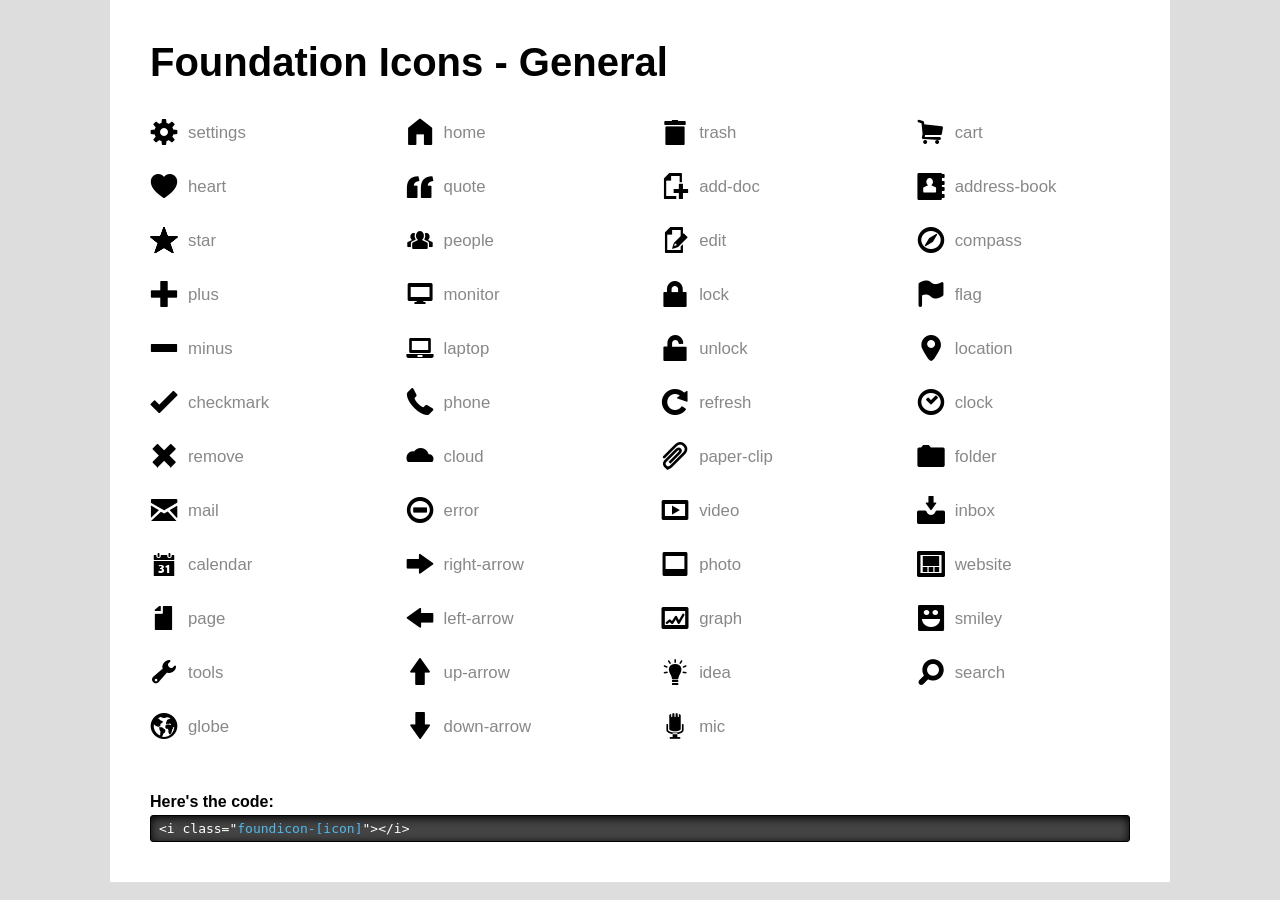
<file: Template_/site/scripts/icons/general/demo.html>
<!DOCTYPE html>
<head>
  <meta charset="utf-8" />
  <title>Foundation Icons - General</title>
  <link rel="stylesheet" href="stylesheets/general_foundicons.css">
  <style>

    * { margin: 0; padding: 0; }
    body { background: #ddd; font-family: "HelveticaNeue", "Helvetica Neue", "Helvetica", Arial, sans-serif; }

    .row { width: 100%; max-width: 980px; min-width: 727px; margin: 0 auto; }
    .row .row { min-width: 0; }
    .column, .columns { margin-left: 4.4%; float: left; min-height: 1px; position: relative; }
    .column:first-child, .columns:first-child { margin-left: 0; }
    .row .three { width: 21.67957%; }
    .row .twelve { width: 100%; }
    /* Nicolas Gallagher's micro clearfix */
    .row:before, .row:after, .clearfix:before, .clearfix:after { content:""; display:table; }
    .row:after, .clearfix:after { clear: both; }
    .row, .clearfix { zoom: 1; }

    .container { padding: 40px; margin: 0 auto; width: 980px; background: #fff; }
    h1 { margin-bottom: 10px; font-size: 40px; }
    h4 { margin-bottom: 4px; }
    hr { border: solid 1px; border-color: #bbb transparent transparent transparent; }
    ul { list-style: none; overflow: hidden; margin-top: 20px; margin-bottom: 30px; }
    ul li { font-size: 28px; margin-bottom: 16px; vertical-align: center; }

    div.code { border: solid 1px #000; background: #444; border-radius: 3px; box-shadow: 0px 2px 10px rgba(0,0,0,1) inset; }
    div.code pre { color: #fff; padding: 5px 5px 5px 8px; }
    .class { color: #4DB9EE; }
    em { color: #aaa; }

    [class*="foundicon-"]:after { position: relative; top: -8px; left: 10px; color: #888; font-size: 60%; font-style: normal; }

    .foundicon-settings:after        { content: "settings"; }
    .foundicon-heart:after           { content: "heart"; }
    .foundicon-star:after            { content: "star"; }
    .foundicon-plus:after            { content: "plus"; }
    .foundicon-minus:after           { content: "minus"; }
    .foundicon-checkmark:after       { content: "checkmark"; }

    .foundicon-remove:after          { content: "remove"; }
    .foundicon-mail:after            { content: "mail"; }
    .foundicon-calendar:after        { content: "calendar"; }
    .foundicon-page:after            { content: "page"; }
    .foundicon-tools:after           { content: "tools"; }
    .foundicon-globe:after           { content: "globe"; }

    .foundicon-home:after            { content: "home"; }
    .foundicon-quote:after           { content: "quote"; }
    .foundicon-people:after          { content: "people"; }
    .foundicon-monitor:after         { content: "monitor"; }
    .foundicon-laptop:after          { content: "laptop"; }
    .foundicon-phone:after           { content: "phone"; }

    .foundicon-cloud:after           { content: "cloud"; }
    .foundicon-error:after           { content: "error"; }
    .foundicon-right-arrow:after     { content: "right-arrow"; }
    .foundicon-left-arrow:after      { content: "left-arrow"; }
    .foundicon-up-arrow:after        { content: "up-arrow"; }
    .foundicon-down-arrow:after      { content: "down-arrow"; }

    .foundicon-trash:after           { content: "trash"; }
    .foundicon-add-doc:after         { content: "add-doc"; }
    .foundicon-edit:after            { content: "edit"; }
    .foundicon-lock:after            { content: "lock"; }
    .foundicon-unlock:after          { content: "unlock"; }
    .foundicon-refresh:after         { content: "refresh"; }

    .foundicon-paper-clip:after      { content: "paper-clip"; }
    .foundicon-video:after           { content: "video"; }
    .foundicon-photo:after           { content: "photo"; }
    .foundicon-graph:after           { content: "graph"; }
    .foundicon-idea:after            { content: "idea"; }
    .foundicon-mic:after             { content: "mic"; }

    .foundicon-cart:after            { content: "cart"; }
    .foundicon-address-book:after    { content: "address-book"; }
    .foundicon-compass:after         { content: "compass"; }
    .foundicon-flag:after            { content: "flag"; }
    .foundicon-location:after        { content: "location"; }
    .foundicon-clock:after           { content: "clock"; }

    .foundicon-folder:after          { content: "folder"; }
    .foundicon-inbox:after           { content: "inbox"; }
    .foundicon-website:after         { content: "website"; }
    .foundicon-smiley:after          { content: "smiley"; }
    .foundicon-search:after          { content: "search"; }

  </style>

  <!--[if lt IE 8]>
    <link rel="stylesheet" href="stylesheets/general_foundicons_ie7.css">
  <![endif]-->


  </style>
</head>
<body>

  <!-- Original Implementation -->
  <div class="container">
    <div class="row">
      <div class="twelve columns">
        <h1>Foundation Icons - General</h1>
      </div>
    </div>

    <div class="row">

      <ul class="three columns">
        <li><i class="button foundicon-settings"></i></li>
        <li><i class="foundicon-heart"></i></li>
        <li><i class="foundicon-star"></i></li>
        <li><i class="foundicon-plus"></i></li>
        <li><i class="foundicon-minus"></i></li>
        <li class="last-in-row"><i class="foundicon-checkmark"></i></li>

        <li><i class="foundicon-remove"></i></li>
        <li><i class="foundicon-mail"></i></li>
        <li><i class="foundicon-calendar"></i></li>
        <li><i class="foundicon-page"></i></li>
        <li><i class="foundicon-tools"></i></li>
        <li class="last-in-row"><i class="foundicon-globe"></i></li>
      </ul>

      <ul class="three columns">
        <li><i class="foundicon-home"></i></li>
        <li><i class="foundicon-quote"></i></li>
        <li><i class="foundicon-people"></i></li>
        <li><i class="foundicon-monitor"></i></li>
        <li><i class="foundicon-laptop"></i></li>
        <li class="last-in-row"><i class="foundicon-phone"></i></li>

        <li><i class="foundicon-cloud"></i></li>
        <li><i class="foundicon-error"></i></li>
        <li><i class="foundicon-right-arrow"></i></li>
        <li><i class="foundicon-left-arrow"></i></li>
        <li><i class="foundicon-up-arrow"></i></li>
        <li class="last-in-row"><i class="foundicon-down-arrow"></i></li>
      </ul>

      <ul class="three columns">
        <li><i class="foundicon-trash"></i></li>
        <li><i class="foundicon-add-doc"></i></li>
        <li><i class="foundicon-edit"></i></li>
        <li><i class="foundicon-lock"></i></li>
        <li><i class="foundicon-unlock"></i></li>
        <li class="last-in-row"><i class="foundicon-refresh"></i></li>

        <li><i class="foundicon-paper-clip"></i></li>
        <li><i class="foundicon-video"></i></li>
        <li><i class="foundicon-photo"></i></li>
        <li><i class="foundicon-graph"></i></li>
        <li><i class="foundicon-idea"></i></li>
        <li class="last-in-row"><i class="foundicon-mic"></i></li>
      </ul>

      <ul class="three columns">
        <li><i class="foundicon-cart"></i></li>
        <li><i class="foundicon-address-book"></i></li>
        <li><i class="foundicon-compass"></i></li>
        <li><i class="foundicon-flag"></i></li>
        <li><i class="foundicon-location"></i></li>
        <li class="last-in-row"><i class="foundicon-clock"></i></li>

        <li><i class="foundicon-folder"></i></li>
        <li><i class="foundicon-inbox"></i></li>
        <li><i class="foundicon-website"></i></li>
        <li><i class="foundicon-smiley"></i></li>
        <li><i class="foundicon-search"></i></li>
      </ul>

    </div>

    <div class="row">
      <div class="twelve columns">
        <h4>Here's the code:</h4>
        <div class="code">
<pre>
&lt;i class="<span class="class">foundicon-[icon]</span>"&gt;&lt;/i&gt;
</pre>
        </div>
      </div>
    </div>
  </div>
</body>
</file>
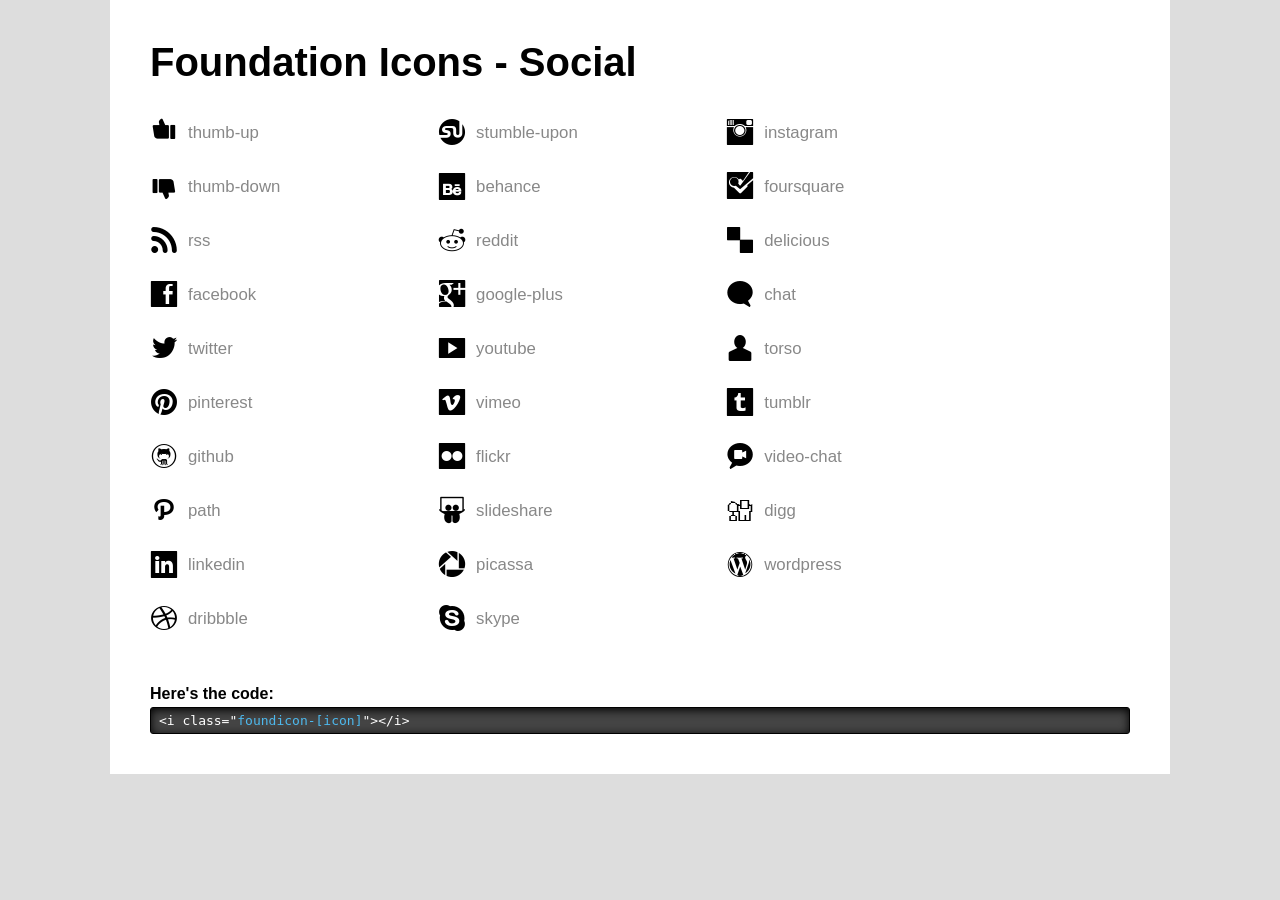
<file: Template_/site/scripts/icons/social/demo.html>
<!DOCTYPE html>
<head>
  <meta charset="utf-8" />
  <title>Foundation Icons - General</title>
  <link rel="stylesheet" href="stylesheets/social_foundicons.css">
  <style>

    * { margin: 0; padding: 0; }
    body { background: #ddd; font-family: "HelveticaNeue", "Helvetica Neue", "Helvetica", Arial, sans-serif; }

    .row { width: 100%; max-width: 980px; min-width: 727px; margin: 0 auto; }
    .row .row { min-width: 0; }
    .column, .columns { margin-left: 4.4%; float: left; min-height: 1px; position: relative; }
    .column:first-child, .columns:first-child { margin-left: 0; }
    .row .three { width: 21.67957%; }
    .row .four { width: 25%; }
    .row .twelve { width: 100%; }
    /* Nicolas Gallagher's micro clearfix */
    .row:before, .row:after, .clearfix:before, .clearfix:after { content:""; display:table; }
    .row:after, .clearfix:after { clear: both; }
    .row, .clearfix { zoom: 1; }

    .container { padding: 40px; margin: 0 auto; width: 980px; background: #fff; }
    h1 { margin-bottom: 10px; font-size: 40px; }
    h4 { margin-bottom: 4px; }
    hr { border: solid 1px; border-color: #bbb transparent transparent transparent; }
    ul { list-style: none; overflow: hidden; margin-top: 20px; margin-bottom: 30px; }
    ul li { font-size: 28px; margin-bottom: 16px; vertical-align: center; }

    div.code { border: solid 1px #000; background: #444; border-radius: 3px; box-shadow: 0px 2px 10px rgba(0,0,0,1) inset; }
    div.code pre { color: #fff; padding: 5px 5px 5px 8px; }
    .class { color: #4DB9EE; }
    em { color: #aaa; }

    [class*="foundicon-"]:after { position: relative; top: -8px; left: 10px; color: #888; font-size: 60%; font-style: normal; }

    .foundicon-thumb-up:after         { content: "thumb-up";}
    .foundicon-thumb-down:after       { content: "thumb-down";}
    .foundicon-rss:after              { content: "rss";}
    .foundicon-facebook:after         { content: "facebook";}
    .foundicon-twitter:after          { content: "twitter";}
    .foundicon-pinterest:after        { content: "pinterest";}
    .foundicon-github:after           { content: "github";}
    .foundicon-path:after             { content: "path";}
    .foundicon-linkedin:after         { content: "linkedin";}
    .foundicon-dribbble:after         { content: "dribbble";}
    .foundicon-stumble-upon:after     { content: "stumble-upon";}
    .foundicon-behance:after          { content: "behance";}
    .foundicon-reddit:after           { content: "reddit";}
    .foundicon-google-plus:after      { content: "google-plus";}
    .foundicon-youtube:after          { content: "youtube";}
    .foundicon-vimeo:after            { content: "vimeo";}
    .foundicon-flickr:after           { content: "flickr";}
    .foundicon-slideshare:after       { content: "slideshare";}
    .foundicon-picassa:after          { content: "picassa";}
    .foundicon-skype:after            { content: "skype";}
    .foundicon-steam:after            { content: "steam";}
    .foundicon-instagram:after        { content: "instagram";}
    .foundicon-foursquare:after       { content: "foursquare";}
    .foundicon-delicious:after        { content: "delicious";}
    .foundicon-chat:after             { content: "chat";}
    .foundicon-torso:after            { content: "torso";}
    .foundicon-tumblr:after           { content: "tumblr";}
    .foundicon-video-chat:after       { content: "video-chat";}
    .foundicon-digg:after             { content: "digg";}
    .foundicon-wordpress:after        { content: "wordpress";}

  </style>

  <!--[if lt IE 8]>
    <link rel="stylesheet" href="stylesheets/social_foundicons_ie7.css">
  <![endif]-->


  </style>
</head>
<body>

  <!-- Original Implementation -->
  <div class="container">
    <div class="row">
      <div class="twelve columns">
        <h1>Foundation Icons - Social</h1>
      </div>
    </div>

    <div class="row">

      <ul class="four columns">
        <li><i class="foundicon-thumb-up"></i></li>
        <li><i class="foundicon-thumb-down"></i></li>
        <li><i class="foundicon-rss"></i></li>
        <li><i class="foundicon-facebook"></i></li>
        <li><i class="foundicon-twitter"></i></li>
        <li><i class="foundicon-pinterest"></i></li>
        <li><i class="foundicon-github"></i></li>
        <li><i class="foundicon-path"></i></li>
        <li><i class="foundicon-linkedin"></i></li>
        <li><i class="foundicon-dribbble"></i></li>
      </ul>

      <ul class="four columns">
        <li><i class="foundicon-stumble-upon"></i></li>
        <li><i class="foundicon-behance"></i></li>
        <li><i class="foundicon-reddit"></i></li>
        <li><i class="foundicon-google-plus"></i></li>
        <li><i class="foundicon-youtube"></i></li>
        <li><i class="foundicon-vimeo"></i></li>
        <li><i class="foundicon-flickr"></i></li>
        <li><i class="foundicon-slideshare"></i></li>
        <li><i class="foundicon-picassa"></i></li>
        <li><i class="foundicon-skype"></i></li>
      </ul>

      <ul class="four columns">
        <li><i class="foundicon-instagram"></i></li>
        <li><i class="foundicon-foursquare"></i></li>
        <li><i class="foundicon-delicious"></i></li>
        <li><i class="foundicon-chat"></i></li>
        <li><i class="foundicon-torso"></i></li>
        <li><i class="foundicon-tumblr"></i></li>
        <li><i class="foundicon-video-chat"></i></li>
        <li><i class="foundicon-digg"></i></li>
        <li><i class="foundicon-wordpress"></i></li>
      </ul>

    </div>

    <div class="row">
      <div class="twelve columns">
        <h4>Here's the code:</h4>
        <div class="code">
<pre>
&lt;i class="<span class="class">foundicon-[icon]</span>"&gt;&lt;/i&gt;
</pre>
        </div>
      </div>
    </div>
  </div>
</body>
</file>
<file: Template_/documentation/assets/js/google-code-prettify/prettify.css>
.com { color: #93a1a1; }
.lit { color: #195f91; }
.pun, .opn, .clo { color: #93a1a1; }
.fun { color: #dc322f; }
.str, .atv { color: #D14; }
.kwd, .prettyprint .tag { color: #1e347b; }
.typ, .atn, .dec, .var { color: teal; }
.pln { color: #48484c; }

.prettyprint {
  padding: 8px;
  background-color: #f7f7f9;
  border: 1px solid #e1e1e8;
}
.prettyprint.linenums {
  -webkit-box-shadow: inset 40px 0 0 #fbfbfc, inset 41px 0 0 #ececf0;
     -moz-box-shadow: inset 40px 0 0 #fbfbfc, inset 41px 0 0 #ececf0;
          box-shadow: inset 40px 0 0 #fbfbfc, inset 41px 0 0 #ececf0;
}

/* Specify class=linenums on a pre to get line numbering */
ol.linenums {
  margin: 0 0 0 33px; /* IE indents via margin-left */
}
ol.linenums li {
  padding-left: 12px;
  color: #bebec5;
  line-height: 20px;
  text-shadow: 0 1px 0 #fff;
}
</file>
<file: Template_/site/scripts/icons/general/stylesheets/general_foundicons.css>
/* font-face */
@font-face {
  font-family: "GeneralFoundicons";
  src: url("../fonts/general_foundicons.eot");
  src: url("../fonts/general_foundicons.eot?#iefix") format("embedded-opentype"), url("../fonts/general_foundicons.woff") format("woff"), url("../fonts/general_foundicons.ttf") format("truetype"), url("../fonts/general_foundicons.svg#GeneralFoundicons") format("svg");
  font-weight: normal;
  font-style: normal;
}

/* global foundicon styles */
[class*="foundicon-"] {
  display: inline;
  width: auto;
  height: auto;
  line-height: inherit;
  /*vertical-align: baseline; YSW*/
  vertical-align: middle;
  background-image: none;
  background-position: 0 0;
  background-repeat: repeat;
}

[class*="foundicon-"]:before {
  font-family: "GeneralFoundicons";
  font-weight: normal;
  font-style: normal;
  text-decoration: inherit;
}

/* icons */
.foundicon-settings:before {
  content: "\f000";
}

.foundicon-heart:before {
  content: "\f001";
}

.foundicon-star:before {
  content: "\f002";
}

.foundicon-plus:before {
  content: "\f003";
}

.foundicon-minus:before {
  content: "\f004";
}

.foundicon-checkmark:before {
  content: "\f005";
}

.foundicon-remove:before {
  content: "\f006";
}

.foundicon-mail:before {
  content: "\f007";
}

.foundicon-calendar:before {
  content: "\f008";
}

.foundicon-page:before {
  content: "\f009";
}

.foundicon-tools:before {
  content: "\f00a";
}

.foundicon-globe:before {
  content: "\f00b";
}

.foundicon-home:before {
  content: "\f00c";
}

.foundicon-quote:before {
  content: "\f00d";
}

.foundicon-people:before {
  content: "\f00e";
}

.foundicon-monitor:before {
  content: "\f00f";
}

.foundicon-laptop:before {
  content: "\f010";
}

.foundicon-phone:before {
  content: "\f011";
}

.foundicon-cloud:before {
  content: "\f012";
}

.foundicon-error:before {
  content: "\f013";
}

.foundicon-right-arrow:before {
  content: "\f014";
}

.foundicon-left-arrow:before {
  content: "\f015";
}

.foundicon-up-arrow:before {
  content: "\f016";
}

.foundicon-down-arrow:before {
  content: "\f017";
}

.foundicon-trash:before {
  content: "\f018";
}

.foundicon-add-doc:before {
  content: "\f019";
}

.foundicon-edit:before {
  content: "\f01a";
}

.foundicon-lock:before {
  content: "\f01b";
}

.foundicon-unlock:before {
  content: "\f01c";
}

.foundicon-refresh:before {
  content: "\f01d";
}

.foundicon-paper-clip:before {
  content: "\f01e";
}

.foundicon-video:before {
  content: "\f01f";
}

.foundicon-photo:before {
  content: "\f020";
}

.foundicon-graph:before {
  content: "\f021";
}

.foundicon-idea:before {
  content: "\f022";
}

.foundicon-mic:before {
  content: "\f023";
}

.foundicon-cart:before {
  content: "\f024";
}

.foundicon-address-book:before {
  content: "\f025";
}

.foundicon-compass:before {
  content: "\f026";
}

.foundicon-flag:before {
  content: "\f027";
}

.foundicon-location:before {
  content: "\f028";
}

.foundicon-clock:before {
  content: "\f029";
}

.foundicon-folder:before {
  content: "\f02a";
}

.foundicon-inbox:before {
  content: "\f02b";
}

.foundicon-website:before {
  content: "\f02c";
}

.foundicon-smiley:before {
  content: "\f02d";
}

.foundicon-search:before {
  content: "\f02e";
}
</file>
<file: Template_/site/scripts/icons/general/stylesheets/general_foundicons_ie7.css>
/* general icons for IE7 */
[class*="foundicon-"] {
  font-family: "GeneralFoundicons";
  font-weight: normal;
  font-style: normal;
}

.foundicon-settings {
  *zoom: expression(this.runtimeStyle['zoom'] = "1", this.innerHTML = "&#xf000;");
}

.foundicon-heart {
  *zoom: expression(this.runtimeStyle['zoom'] = "1", this.innerHTML = "&#xf001;");
}

.foundicon-star {
  *zoom: expression(this.runtimeStyle['zoom'] = "1", this.innerHTML = "&#xf002;");
}

.foundicon-plus {
  *zoom: expression(this.runtimeStyle['zoom'] = "1", this.innerHTML = "&#xf003;");
}

.foundicon-minus {
  *zoom: expression(this.runtimeStyle['zoom'] = "1", this.innerHTML = "&#xf004;");
}

.foundicon-checkmark {
  *zoom: expression(this.runtimeStyle['zoom'] = "1", this.innerHTML = "&#xf005;");
}

.foundicon-remove {
  *zoom: expression(this.runtimeStyle['zoom'] = "1", this.innerHTML = "&#xf006;");
}

.foundicon-mail {
  *zoom: expression(this.runtimeStyle['zoom'] = "1", this.innerHTML = "&#xf007;");
}

.foundicon-calendar {
  *zoom: expression(this.runtimeStyle['zoom'] = "1", this.innerHTML = "&#xf008;");
}

.foundicon-page {
  *zoom: expression(this.runtimeStyle['zoom'] = "1", this.innerHTML = "&#xf009;");
}

.foundicon-tools {
  *zoom: expression(this.runtimeStyle['zoom'] = "1", this.innerHTML = "&#xf00a;");
}

.foundicon-globe {
  *zoom: expression(this.runtimeStyle['zoom'] = "1", this.innerHTML = "&#xf00b;");
}

.foundicon-home {
  *zoom: expression(this.runtimeStyle['zoom'] = "1", this.innerHTML = "&#xf00c;");
}

.foundicon-quote {
  *zoom: expression(this.runtimeStyle['zoom'] = "1", this.innerHTML = "&#xf00d;");
}

.foundicon-people {
  *zoom: expression(this.runtimeStyle['zoom'] = "1", this.innerHTML = "&#xf00e;");
}

.foundicon-monitor {
  *zoom: expression(this.runtimeStyle['zoom'] = "1", this.innerHTML = "&#xf00f;");
}

.foundicon-laptop {
  *zoom: expression(this.runtimeStyle['zoom'] = "1", this.innerHTML = "&#xf010;");
}

.foundicon-phone {
  *zoom: expression(this.runtimeStyle['zoom'] = "1", this.innerHTML = "&#xf011;");
}

.foundicon-cloud {
  *zoom: expression(this.runtimeStyle['zoom'] = "1", this.innerHTML = "&#xf012;");
}

.foundicon-error {
  *zoom: expression(this.runtimeStyle['zoom'] = "1", this.innerHTML = "&#xf013;");
}

.foundicon-right-arrow {
  *zoom: expression(this.runtimeStyle['zoom'] = "1", this.innerHTML = "&#xf014;");
}

.foundicon-left-arrow {
  *zoom: expression(this.runtimeStyle['zoom'] = "1", this.innerHTML = "&#xf015;");
}

.foundicon-up-arrow {
  *zoom: expression(this.runtimeStyle['zoom'] = "1", this.innerHTML = "&#xf016;");
}

.foundicon-down-arrow {
  *zoom: expression(this.runtimeStyle['zoom'] = "1", this.innerHTML = "&#xf017;");
}

.foundicon-trash {
  *zoom: expression(this.runtimeStyle['zoom'] = "1", this.innerHTML = "&#xf018;");
}

.foundicon-add-doc {
  *zoom: expression(this.runtimeStyle['zoom'] = "1", this.innerHTML = "&#xf019;");
}

.foundicon-edit {
  *zoom: expression(this.runtimeStyle['zoom'] = "1", this.innerHTML = "&#xf01a;");
}

.foundicon-lock {
  *zoom: expression(this.runtimeStyle['zoom'] = "1", this.innerHTML = "&#xf01b;");
}

.foundicon-unlock {
  *zoom: expression(this.runtimeStyle['zoom'] = "1", this.innerHTML = "&#xf01c;");
}

.foundicon-refresh {
  *zoom: expression(this.runtimeStyle['zoom'] = "1", this.innerHTML = "&#xf01d;");
}

.foundicon-paper-clip {
  *zoom: expression(this.runtimeStyle['zoom'] = "1", this.innerHTML = "&#xf01e;");
}

.foundicon-video {
  *zoom: expression(this.runtimeStyle['zoom'] = "1", this.innerHTML = "&#xf01f;");
}

.foundicon-photo {
  *zoom: expression(this.runtimeStyle['zoom'] = "1", this.innerHTML = "&#xf020;");
}

.foundicon-graph {
  *zoom: expression(this.runtimeStyle['zoom'] = "1", this.innerHTML = "&#xf021;");
}

.foundicon-idea {
  *zoom: expression(this.runtimeStyle['zoom'] = "1", this.innerHTML = "&#xf022;");
}

.foundicon-mic {
  *zoom: expression(this.runtimeStyle['zoom'] = "1", this.innerHTML = "&#xf023;");
}

.foundicon-cart {
  *zoom: expression(this.runtimeStyle['zoom'] = "1", this.innerHTML = "&#xf024;");
}

.foundicon-address-book {
  *zoom: expression(this.runtimeStyle['zoom'] = "1", this.innerHTML = "&#xf025;");
}

.foundicon-compass {
  *zoom: expression(this.runtimeStyle['zoom'] = "1", this.innerHTML = "&#xf026;");
}

.foundicon-flag {
  *zoom: expression(this.runtimeStyle['zoom'] = "1", this.innerHTML = "&#xf027;");
}

.foundicon-location {
  *zoom: expression(this.runtimeStyle['zoom'] = "1", this.innerHTML = "&#xf028;");
}

.foundicon-clock {
  *zoom: expression(this.runtimeStyle['zoom'] = "1", this.innerHTML = "&#xf029;");
}

.foundicon-folder {
  *zoom: expression(this.runtimeStyle['zoom'] = "1", this.innerHTML = "&#xf02a;");
}

.foundicon-inbox {
  *zoom: expression(this.runtimeStyle['zoom'] = "1", this.innerHTML = "&#xf02b;");
}

.foundicon-website {
  *zoom: expression(this.runtimeStyle['zoom'] = "1", this.innerHTML = "&#xf02c;");
}

.foundicon-smiley {
  *zoom: expression(this.runtimeStyle['zoom'] = "1", this.innerHTML = "&#xf02d;");
}

.foundicon-search {
  *zoom: expression(this.runtimeStyle['zoom'] = "1", this.innerHTML = "&#xf02e;");
}
</file>
<file: Template_/site/scripts/icons/social/stylesheets/social_foundicons.css>
/* font-face */
@font-face {
  font-family: "SocialFoundicons";
  src: url("../fonts/social_foundicons.eot");
  src: url("../fonts/social_foundicons.eot?#iefix") format("embedded-opentype"), url("../fonts/social_foundicons.woff") format("woff"), url("../fonts/social_foundicons.ttf") format("truetype"), url("../fonts/social_foundicons.svg#SocialFoundicons") format("svg");
  font-weight: normal;
  font-style: normal;
}

/* global foundicon styles */
[class*="foundicon-"] {
  display: inline;
  width: auto;
  height: auto;
  line-height: inherit;
  /*vertical-align: baseline; YSW*/
  vertical-align: middle;
  background-image: none;
  background-position: 0 0;
  background-repeat: repeat;
}

[class*="foundicon-"]:before {
  font-family: "SocialFoundicons";
  font-weight: normal;
  font-style: normal;
  text-decoration: inherit;
}

/* icons */
.foundicon-thumb-up:before {
  content: "\f000";
}

.foundicon-thumb-down:before {
  content: "\f001";
}

.foundicon-rss:before {
  content: "\f002";
}

.foundicon-facebook:before {
  content: "\f003";
}

.foundicon-twitter:before {
  content: "\f004";
}

.foundicon-pinterest:before {
  content: "\f005";
}

.foundicon-github:before {
  content: "\f006";
}

.foundicon-path:before {
  content: "\f007";
}

.foundicon-linkedin:before {
  content: "\f008";
}

.foundicon-dribbble:before {
  content: "\f009";
}

.foundicon-stumble-upon:before {
  content: "\f00a";
}

.foundicon-behance:before {
  content: "\f00b";
}

.foundicon-reddit:before {
  content: "\f00c";
}

.foundicon-google-plus:before {
  content: "\f00d";
}

.foundicon-youtube:before {
  content: "\f00e";
}

.foundicon-vimeo:before {
  content: "\f00f";
}

.foundicon-flickr:before {
  content: "\f010";
}

.foundicon-slideshare:before {
  content: "\f011";
}

.foundicon-picassa:before {
  content: "\f012";
}

.foundicon-skype:before {
  content: "\f013";
}

.foundicon-steam:before {
  content: "\f014";
}

.foundicon-instagram:before {
  content: "\f015";
}

.foundicon-foursquare:before {
  content: "\f016";
}

.foundicon-delicious:before {
  content: "\f017";
}

.foundicon-chat:before {
  content: "\f018";
}

.foundicon-torso:before {
  content: "\f019";
}

.foundicon-tumblr:before {
  content: "\f01a";
}

.foundicon-video-chat:before {
  content: "\f01b";
}

.foundicon-digg:before {
  content: "\f01c";
}

.foundicon-wordpress:before {
  content: "\f01d";
}
</file>
<file: Template_/site/scripts/icons/social/stylesheets/social_foundicons_ie7.css>
/* general icons for IE7 */
[class*="foundicon-"] {
  font-family: "SocialFoundicons";
  font-weight: normal;
  font-style: normal;
}

.foundicon-thumb-up {
  *zoom: expression(this.runtimeStyle['zoom'] = "1", this.innerHTML = "&#xf000;");
}

.foundicon-thumb-down {
  *zoom: expression(this.runtimeStyle['zoom'] = "1", this.innerHTML = "&#xf001;");
}

.foundicon-rss {
  *zoom: expression(this.runtimeStyle['zoom'] = "1", this.innerHTML = "&#xf002;");
}

.foundicon-facebook {
  *zoom: expression(this.runtimeStyle['zoom'] = "1", this.innerHTML = "&#xf003;");
}

.foundicon-twitter {
  *zoom: expression(this.runtimeStyle['zoom'] = "1", this.innerHTML = "&#xf004;");
}

.foundicon-pinterest {
  *zoom: expression(this.runtimeStyle['zoom'] = "1", this.innerHTML = "&#xf005;");
}

.foundicon-github {
  *zoom: expression(this.runtimeStyle['zoom'] = "1", this.innerHTML = "&#xf006;");
}

.foundicon-path {
  *zoom: expression(this.runtimeStyle['zoom'] = "1", this.innerHTML = "&#xf007;");
}

.foundicon-linkedin {
  *zoom: expression(this.runtimeStyle['zoom'] = "1", this.innerHTML = "&#xf008;");
}

.foundicon-dribbble {
  *zoom: expression(this.runtimeStyle['zoom'] = "1", this.innerHTML = "&#xf009;");
}

.foundicon-stumble-upon {
  *zoom: expression(this.runtimeStyle['zoom'] = "1", this.innerHTML = "&#xf00a;");
}

.foundicon-behance {
  *zoom: expression(this.runtimeStyle['zoom'] = "1", this.innerHTML = "&#xf00b;");
}

.foundicon-reddit {
  *zoom: expression(this.runtimeStyle['zoom'] = "1", this.innerHTML = "&#xf00c;");
}

.foundicon-google-plus {
  *zoom: expression(this.runtimeStyle['zoom'] = "1", this.innerHTML = "&#xf00d;");
}

.foundicon-youtube {
  *zoom: expression(this.runtimeStyle['zoom'] = "1", this.innerHTML = "&#xf00e;");
}

.foundicon-vimeo {
  *zoom: expression(this.runtimeStyle['zoom'] = "1", this.innerHTML = "&#xf00f;");
}

.foundicon-flickr {
  *zoom: expression(this.runtimeStyle['zoom'] = "1", this.innerHTML = "&#xf010;");
}

.foundicon-slideshare {
  *zoom: expression(this.runtimeStyle['zoom'] = "1", this.innerHTML = "&#xf011;");
}

.foundicon-picassa {
  *zoom: expression(this.runtimeStyle['zoom'] = "1", this.innerHTML = "&#xf012;");
}

.foundicon-skype {
  *zoom: expression(this.runtimeStyle['zoom'] = "1", this.innerHTML = "&#xf013;");
}

.foundicon-steam {
  *zoom: expression(this.runtimeStyle['zoom'] = "1", this.innerHTML = "&#xf014;");
}

.foundicon-instagram {
  *zoom: expression(this.runtimeStyle['zoom'] = "1", this.innerHTML = "&#xf015;");
}

.foundicon-foursquare {
  *zoom: expression(this.runtimeStyle['zoom'] = "1", this.innerHTML = "&#xf016;");
}

.foundicon-delicious {
  *zoom: expression(this.runtimeStyle['zoom'] = "1", this.innerHTML = "&#xf017;");
}

.foundicon-chat {
  *zoom: expression(this.runtimeStyle['zoom'] = "1", this.innerHTML = "&#xf018;");
}

.foundicon-torso {
  *zoom: expression(this.runtimeStyle['zoom'] = "1", this.innerHTML = "&#xf019;");
}

.foundicon-tumblr {
  *zoom: expression(this.runtimeStyle['zoom'] = "1", this.innerHTML = "&#xf01a;");
}

.foundicon-video-chat {
  *zoom: expression(this.runtimeStyle['zoom'] = "1", this.innerHTML = "&#xf01b;");
}

.foundicon-digg {
  *zoom: expression(this.runtimeStyle['zoom'] = "1", this.innerHTML = "&#xf01c;");
}

.foundicon-wordpress {
  *zoom: expression(this.runtimeStyle['zoom'] = "1", this.innerHTML = "&#xf01d;");
}
</file>
<file: Template_/documentation/assets/css/docs.css>
/* Add additional stylesheets below
-------------------------------------------------- */
/*
  Bootstrap's documentation styles
  Special styles for presenting Bootstrap's documentation and examples
*/



/* Body and structure
-------------------------------------------------- */

body {
  position: relative;
  padding-top: 40px;
}

/* Code in headings */
h3 code {
  font-size: 14px;
  font-weight: normal;
}



/* Tweak navbar brand link to be super sleek
-------------------------------------------------- */

body > .navbar {
  font-size: 13px;
}

/* Change the docs' brand */
body > .navbar .brand {
  padding-right: 0;
  padding-left: 0;
  margin-left: 20px;
  float: right;
  font-weight: bold;
  color: #000;
  text-shadow: 0 1px 0 rgba(255,255,255,.1), 0 0 30px rgba(255,255,255,.125);
  -webkit-transition: all .2s linear;
     -moz-transition: all .2s linear;
          transition: all .2s linear;
}
body > .navbar .brand:hover {
  text-decoration: none;
  text-shadow: 0 1px 0 rgba(255,255,255,.1), 0 0 30px rgba(255,255,255,.4);
}


/* Sections
-------------------------------------------------- */

/* padding for in-page bookmarks and fixed navbar */
section {
  padding-top: 30px;
}
section > .page-header,
section > .lead {
  color: #5a5a5a;
}
section > ul li {
  margin-bottom: 5px;
}

/* Separators (hr) */
.bs-docs-separator {
  margin: 40px 0 39px;
}

/* Faded out hr */
hr.soften {
  height: 1px;
  margin: 70px 0;
  background-image: -webkit-linear-gradient(left, rgba(0,0,0,0), rgba(0,0,0,.1), rgba(0,0,0,0));
  background-image:    -moz-linear-gradient(left, rgba(0,0,0,0), rgba(0,0,0,.1), rgba(0,0,0,0));
  background-image:     -ms-linear-gradient(left, rgba(0,0,0,0), rgba(0,0,0,.1), rgba(0,0,0,0));
  background-image:      -o-linear-gradient(left, rgba(0,0,0,0), rgba(0,0,0,.1), rgba(0,0,0,0));
  border: 0;
}



/* Jumbotrons
-------------------------------------------------- */

/* Base class
------------------------- */
.jumbotron {
  position: relative;
  padding: 40px 0;
  color: #fff;
  text-align: center;
  text-shadow: 0 1px 3px rgba(0,0,0,.4), 0 0 30px rgba(0,0,0,.075);
  background: #020031; /* Old browsers */
  background: -moz-linear-gradient(45deg,  #020031 0%, #6d3353 100%); /* FF3.6+ */
  background: -webkit-gradient(linear, left bottom, right top, color-stop(0%,#020031), color-stop(100%,#6d3353)); /* Chrome,Safari4+ */
  background: -webkit-linear-gradient(45deg,  #020031 0%,#6d3353 100%); /* Chrome10+,Safari5.1+ */
  background: -o-linear-gradient(45deg,  #020031 0%,#6d3353 100%); /* Opera 11.10+ */
  background: -ms-linear-gradient(45deg,  #020031 0%,#6d3353 100%); /* IE10+ */
  background: linear-gradient(45deg,  #020031 0%,#6d3353 100%); /* W3C */
  filter: progid:DXImageTransform.Microsoft.gradient( startColorstr='#020031', endColorstr='#6d3353',GradientType=1 ); /* IE6-9 fallback on horizontal gradient */
  -webkit-box-shadow: inset 0 3px 7px rgba(0,0,0,.2), inset 0 -3px 7px rgba(0,0,0,.2);
     -moz-box-shadow: inset 0 3px 7px rgba(0,0,0,.2), inset 0 -3px 7px rgba(0,0,0,.2);
          box-shadow: inset 0 3px 7px rgba(0,0,0,.2), inset 0 -3px 7px rgba(0,0,0,.2);
}
.jumbotron h1 {
  font-size: 80px;
  font-weight: bold;
  letter-spacing: -1px;
  line-height: 1;
}
.jumbotron p {
  font-size: 24px;
  font-weight: 300;
  line-height: 1.25;
  margin-bottom: 30px;
}

/* Link styles (used on .masthead-links as well) */
.jumbotron a {
  color: #fff;
  color: rgba(255,255,255,.5);
  -webkit-transition: all .2s ease-in-out;
     -moz-transition: all .2s ease-in-out;
          transition: all .2s ease-in-out;
}
.jumbotron a:hover {
  color: #fff;
  text-shadow: 0 0 10px rgba(255,255,255,.25);
}

/* Download button */
.masthead .btn {
  padding: 19px 24px;
  font-size: 24px;
  font-weight: 200;
  color: #fff; /* redeclare to override the `.jumbotron a` */
  border: 0;
  -webkit-border-radius: 6px;
     -moz-border-radius: 6px;
          border-radius: 6px;
  -webkit-box-shadow: inset 0 1px 0 rgba(255,255,255,.1), 0 1px 5px rgba(0,0,0,.25);
     -moz-box-shadow: inset 0 1px 0 rgba(255,255,255,.1), 0 1px 5px rgba(0,0,0,.25);
          box-shadow: inset 0 1px 0 rgba(255,255,255,.1), 0 1px 5px rgba(0,0,0,.25);
  -webkit-transition: none;
     -moz-transition: none;
          transition: none;
}
.masthead .btn:hover {
  -webkit-box-shadow: inset 0 1px 0 rgba(255,255,255,.1), 0 1px 5px rgba(0,0,0,.25);
     -moz-box-shadow: inset 0 1px 0 rgba(255,255,255,.1), 0 1px 5px rgba(0,0,0,.25);
          box-shadow: inset 0 1px 0 rgba(255,255,255,.1), 0 1px 5px rgba(0,0,0,.25);
}
.masthead .btn:active {
  -webkit-box-shadow: inset 0 2px 4px rgba(0,0,0,.1), 0 1px 0 rgba(255,255,255,.1);
     -moz-box-shadow: inset 0 2px 4px rgba(0,0,0,.1), 0 1px 0 rgba(255,255,255,.1);
          box-shadow: inset 0 2px 4px rgba(0,0,0,.1), 0 1px 0 rgba(255,255,255,.1);
}


/* Pattern overlay
------------------------- */
.jumbotron .container {
  position: relative;
  z-index: 2;
}
.jumbotron:after {
  content: '';
  display: block;
  position: absolute;
  top: 0;
  right: 0;
  bottom: 0;
  left: 0;
  background: url(../img/bs-docs-masthead-pattern.png) repeat center center;
  opacity: .4;
}
@media
only screen and (-webkit-min-device-pixel-ratio: 2),
only screen and (   min--moz-device-pixel-ratio: 2),
only screen and (     -o-min-device-pixel-ratio: 2/1) {

  .jumbotron:after {
    background-size: 150px 150px;
  }

}

/* Masthead (docs home)
------------------------- */
.masthead {
  padding: 70px 0 80px;
  margin-bottom: 0;
  color: #fff;
}
.masthead h1 {
  font-size: 120px;
  line-height: 1;
  letter-spacing: -2px;
}
.masthead p {
  font-size: 40px;
  font-weight: 200;
  line-height: 1.25;
}

/* Textual links in masthead */
.masthead-links {
  margin: 0;
  list-style: none;
}
.masthead-links li {
  display: inline;
  padding: 0 10px;
  color: rgba(255,255,255,.25);
}

/* Social proof buttons from GitHub & Twitter */
.bs-docs-social {
  padding: 15px 0;
  text-align: center;
  background-color: #f5f5f5;
  border-top: 1px solid #fff;
  border-bottom: 1px solid #ddd;
}

/* Quick links on Home */
.bs-docs-social-buttons {
  margin-left: 0;
  margin-bottom: 0;
  padding-left: 0;
  list-style: none;
}
.bs-docs-social-buttons li {
  display: inline-block;
  padding: 5px 8px;
  line-height: 1;
  *display: inline;
  *zoom: 1;
}

/* Subhead (other pages)
------------------------- */
.subhead {
  text-align: left;
  border-bottom: 1px solid #ddd;
}
.subhead h1 {
  font-size: 60px;
}
.subhead p {
  margin-bottom: 20px;
}
.subhead .navbar {
  display: none;
}



/* Marketing section of Overview
-------------------------------------------------- */

.marketing {
  text-align: center;
  color: #5a5a5a;
}
.marketing h1 {
  margin: 60px 0 10px;
  font-size: 60px;
  font-weight: 200;
  line-height: 1;
  letter-spacing: -1px;
}
.marketing h2 {
  font-weight: 200;
  margin-bottom: 5px;
}
.marketing p {
  font-size: 16px;
  line-height: 1.5;
}
.marketing .marketing-byline {
  margin-bottom: 40px;
  font-size: 20px;
  font-weight: 300;
  line-height: 1.25;
  color: #999;
}
.marketing-img {
  display: block;
  margin: 0 auto 30px;
  max-height: 145px;
}



/* Footer
-------------------------------------------------- */

.footer {
  text-align: center;
  padding: 30px 0;
  margin-top: 70px;
  border-top: 1px solid #e5e5e5;
  background-color: #f5f5f5;
}
.footer p {
  margin-bottom: 0;
  color: #777;
}
.footer-links {
  margin: 10px 0;
}
.footer-links li {
  display: inline;
  padding: 0 2px;
}
.footer-links li:first-child {
  padding-left: 0;
}



/* Special grid styles
-------------------------------------------------- */

.show-grid {
  margin-top: 10px;
  margin-bottom: 20px;
}
.show-grid [class*="span"] {
  background-color: #eee;
  text-align: center;
  -webkit-border-radius: 3px;
     -moz-border-radius: 3px;
          border-radius: 3px;
  min-height: 40px;
  line-height: 40px;
}
.show-grid:hover [class*="span"] {
  background: #ddd;
}
.show-grid .show-grid {
  margin-top: 0;
  margin-bottom: 0;
}
.show-grid .show-grid [class*="span"] {
  margin-top: 5px;
}
.show-grid [class*="span"] [class*="span"] {
  background-color: #ccc;
}
.show-grid [class*="span"] [class*="span"] [class*="span"] {
  background-color: #999;
}



/* Mini layout previews
-------------------------------------------------- */
.mini-layout {
  border: 1px solid #ddd;
  -webkit-border-radius: 6px;
     -moz-border-radius: 6px;
          border-radius: 6px;
  -webkit-box-shadow: 0 1px 2px rgba(0,0,0,.075);
     -moz-box-shadow: 0 1px 2px rgba(0,0,0,.075);
          box-shadow: 0 1px 2px rgba(0,0,0,.075);
}
.mini-layout,
.mini-layout .mini-layout-body,
.mini-layout.fluid .mini-layout-sidebar {
  height: 300px;
}
.mini-layout {
  margin-bottom: 20px;
  padding: 9px;
}
.mini-layout div {
  -webkit-border-radius: 3px;
     -moz-border-radius: 3px;
          border-radius: 3px;
}
.mini-layout .mini-layout-body {
  background-color: #dceaf4;
  margin: 0 auto;
  width: 70%;
}
.mini-layout.fluid .mini-layout-sidebar,
.mini-layout.fluid .mini-layout-header,
.mini-layout.fluid .mini-layout-body {
  float: left;
}
.mini-layout.fluid .mini-layout-sidebar {
  background-color: #bbd8e9;
  width: 20%;
}
.mini-layout.fluid .mini-layout-body {
  width: 77.5%;
  margin-left: 2.5%;
}



/* Download page
-------------------------------------------------- */

.download .page-header {
  margin-top: 36px;
}
.page-header .toggle-all {
  margin-top: 5px;
}

/* Space out h3s when following a section */
.download h3 {
  margin-bottom: 5px;
}
.download-builder input + h3,
.download-builder .checkbox + h3 {
  margin-top: 9px;
}

/* Fields for variables */
.download-builder input[type=text] {
  margin-bottom: 9px;
  font-family: Menlo, Monaco, "Courier New", monospace;
  font-size: 12px;
  color: #d14;
}
.download-builder input[type=text]:focus {
  background-color: #fff;
}

/* Custom, larger checkbox labels */
.download .checkbox {
  padding: 6px 10px 6px 25px;
  font-size: 13px;
  line-height: 18px;
  color: #555;
  background-color: #f9f9f9;
  -webkit-border-radius: 3px;
     -moz-border-radius: 3px;
          border-radius: 3px;
  cursor: pointer;
}
.download .checkbox:hover {
  color: #333;
  background-color: #f5f5f5;
}
.download .checkbox small {
  font-size: 12px;
  color: #777;
}

/* Variables section */
#variables label {
  margin-bottom: 0;
}

/* Giant download button */
.download-btn {
  margin: 36px 0 108px;
}
#download p,
#download h4 {
  max-width: 50%;
  margin: 0 auto;
  color: #999;
  text-align: center;
}
#download h4 {
  margin-bottom: 0;
}
#download p {
  margin-bottom: 18px;
}
.download-btn .btn {
  display: block;
  width: auto;
  padding: 19px 24px;
  margin-bottom: 27px;
  font-size: 30px;
  line-height: 1;
  text-align: center;
  -webkit-border-radius: 6px;
     -moz-border-radius: 6px;
          border-radius: 6px;
}



/* Misc
-------------------------------------------------- */

/* Make tables spaced out a bit more */
h2 + table,
h3 + table,
h4 + table,
h2 + .row {
  margin-top: 5px;
}

/* Example sites showcase */
.example-sites {
  xmargin-left: 20px;
}
.example-sites img {
  max-width: 100%;
  margin: 0 auto;
}

.scrollspy-example {
  height: 200px;
  overflow: auto;
  position: relative;
}


/* Fake the :focus state to demo it */
.focused {
  border-color: rgba(82,168,236,.8);
  -webkit-box-shadow: inset 0 1px 3px rgba(0,0,0,.1), 0 0 8px rgba(82,168,236,.6);
     -moz-box-shadow: inset 0 1px 3px rgba(0,0,0,.1), 0 0 8px rgba(82,168,236,.6);
          box-shadow: inset 0 1px 3px rgba(0,0,0,.1), 0 0 8px rgba(82,168,236,.6);
  outline: 0;
}

/* For input sizes, make them display block */
.docs-input-sizes select,
.docs-input-sizes input[type=text] {
  display: block;
  margin-bottom: 9px;
}

/* Icons
------------------------- */
.the-icons {
  margin-left: 0;
  list-style: none;
}
.the-icons li {
  float: left;
  width: 25%;
  line-height: 25px;
}
.the-icons i:hover {
  background-color: rgba(255,0,0,.25);
}

/* Example page
------------------------- */
.bootstrap-examples p {
  font-size: 13px;
  line-height: 18px;
}
.bootstrap-examples .thumbnail {
  margin-bottom: 9px;
  background-color: #fff;
}



/* Bootstrap code examples
-------------------------------------------------- */

/* Base class */
.bs-docs-example {
  position: relative;
  margin: 15px 0;
  padding: 39px 19px 14px;
  *padding-top: 19px;
  background-color: #fff;
  border: 1px solid #ddd;
  -webkit-border-radius: 4px;
     -moz-border-radius: 4px;
          border-radius: 4px;
}

/* Echo out a label for the example */
.bs-docs-example:after {
  content: "Example";
  position: absolute;
  top: -1px;
  left: -1px;
  padding: 3px 7px;
  font-size: 12px;
  font-weight: bold;
  background-color: #f5f5f5;
  border: 1px solid #ddd;
  color: #9da0a4;
  -webkit-border-radius: 4px 0 4px 0;
     -moz-border-radius: 4px 0 4px 0;
          border-radius: 4px 0 4px 0;
}

/* Remove spacing between an example and it's code */
.bs-docs-example + .prettyprint {
  margin-top: -20px;
  padding-top: 15px;
}

/* Tweak examples
------------------------- */
.bs-docs-example > p:last-child {
  margin-bottom: 0;
}
.bs-docs-example .table,
.bs-docs-example .progress,
.bs-docs-example .well,
.bs-docs-example .alert,
.bs-docs-example .hero-unit,
.bs-docs-example .pagination,
.bs-docs-example .navbar,
.bs-docs-example > .nav,
.bs-docs-example blockquote {
  margin-bottom: 5px;
}
.bs-docs-example .pagination {
  margin-top: 0;
}
.bs-navbar-top-example,
.bs-navbar-bottom-example {
  z-index: 1;
  padding: 0;
  height: 90px;
  overflow: hidden; /* cut the drop shadows off */
}
.bs-navbar-top-example .navbar-fixed-top,
.bs-navbar-bottom-example .navbar-fixed-bottom {
  margin-left: 0;
  margin-right: 0;
}
.bs-navbar-top-example {
  -webkit-border-radius: 0 0 4px 4px;
     -moz-border-radius: 0 0 4px 4px;
          border-radius: 0 0 4px 4px;
}
.bs-navbar-top-example:after {
  top: auto;
  bottom: -1px;
  -webkit-border-radius: 0 4px 0 4px;
     -moz-border-radius: 0 4px 0 4px;
          border-radius: 0 4px 0 4px;
}
.bs-navbar-bottom-example {
  -webkit-border-radius: 4px 4px 0 0;
     -moz-border-radius: 4px 4px 0 0;
          border-radius: 4px 4px 0 0;
}
.bs-navbar-bottom-example .navbar {
  margin-bottom: 0;
}
form.bs-docs-example {
  padding-bottom: 19px;
}

/* Images */
.bs-docs-example-images img {
  margin: 10px;
  display: inline-block;
}

/* Tooltips */
.bs-docs-tooltip-examples {
  text-align: center;
  margin: 0 0 10px;
  list-style: none;
}
.bs-docs-tooltip-examples li {
  display: inline;
  padding: 0 10px;
}

/* Popovers */
.bs-docs-example-popover {
  padding-bottom: 24px;
  background-color: #f9f9f9;
}
.bs-docs-example-popover .popover {
  position: relative;
  display: block;
  float: left;
  width: 260px;
  margin: 20px;
}

/* Dropdowns */
.bs-docs-example-submenus {
  min-height: 180px;
}
.bs-docs-example-submenus > .pull-left + .pull-left {
  margin-left: 20px;
}
.bs-docs-example-submenus .dropup > .dropdown-menu,
.bs-docs-example-submenus .dropdown > .dropdown-menu {
  display: block;
  position: static;
  margin-bottom: 5px;
  *width: 180px;
}



/* Responsive docs
-------------------------------------------------- */

/* Utility classes table
------------------------- */
.responsive-utilities th small {
  display: block;
  font-weight: normal;
  color: #999;
}
.responsive-utilities tbody th {
  font-weight: normal;
}
.responsive-utilities td {
  text-align: center;
}
.responsive-utilities td.is-visible {
  color: #468847;
  background-color: #dff0d8 !important;
}
.responsive-utilities td.is-hidden {
  color: #ccc;
  background-color: #f9f9f9 !important;
}

/* Responsive tests
------------------------- */
.responsive-utilities-test {
  margin-top: 5px;
  margin-left: 0;
  list-style: none;
  overflow: hidden; /* clear floats */
}
.responsive-utilities-test li {
  position: relative;
  float: left;
  width: 25%;
  height: 43px;
  font-size: 14px;
  font-weight: bold;
  line-height: 43px;
  color: #999;
  text-align: center;
  border: 1px solid #ddd;
  -webkit-border-radius: 4px;
     -moz-border-radius: 4px;
          border-radius: 4px;
}
.responsive-utilities-test li + li {
  margin-left: 10px;
}
.responsive-utilities-test span {
  position: absolute;
  top:    -1px;
  left:   -1px;
  right:  -1px;
  bottom: -1px;
  -webkit-border-radius: 4px;
     -moz-border-radius: 4px;
          border-radius: 4px;
}
.responsive-utilities-test span {
  color: #468847;
  background-color: #dff0d8;
  border: 1px solid #d6e9c6;
}



/* Sidenav for Docs
-------------------------------------------------- */

.bs-docs-sidenav {
  width: 228px;
  margin: 30px 0 0;
  padding: 0;
  background-color: #fff;
  -webkit-border-radius: 6px;
     -moz-border-radius: 6px;
          border-radius: 6px;
  -webkit-box-shadow: 0 1px 4px rgba(0,0,0,.065);
     -moz-box-shadow: 0 1px 4px rgba(0,0,0,.065);
          box-shadow: 0 1px 4px rgba(0,0,0,.065);
}
.bs-docs-sidenav > li > a {
  display: block;
  width: 190px \9;
  margin: 0 0 -1px;
  padding: 8px 14px;
  border: 1px solid #e5e5e5;
}
.bs-docs-sidenav > li:first-child > a {
  -webkit-border-radius: 6px 6px 0 0;
     -moz-border-radius: 6px 6px 0 0;
          border-radius: 6px 6px 0 0;
}
.bs-docs-sidenav > li:last-child > a {
  -webkit-border-radius: 0 0 6px 6px;
     -moz-border-radius: 0 0 6px 6px;
          border-radius: 0 0 6px 6px;
}
.bs-docs-sidenav > .active > a {
  position: relative;
  z-index: 2;
  padding: 9px 15px;
  border: 0;
  text-shadow: 0 1px 0 rgba(0,0,0,.15);
  -webkit-box-shadow: inset 1px 0 0 rgba(0,0,0,.1), inset -1px 0 0 rgba(0,0,0,.1);
     -moz-box-shadow: inset 1px 0 0 rgba(0,0,0,.1), inset -1px 0 0 rgba(0,0,0,.1);
          box-shadow: inset 1px 0 0 rgba(0,0,0,.1), inset -1px 0 0 rgba(0,0,0,.1);
}
/* Chevrons */
.bs-docs-sidenav .icon-chevron-right {
  float: right;
  margin-top: 2px;
  margin-right: -6px;
  opacity: .25;
}
.bs-docs-sidenav > li > a:hover {
  background-color: #f5f5f5;
}
.bs-docs-sidenav a:hover .icon-chevron-right {
  opacity: .5;
}
.bs-docs-sidenav .active .icon-chevron-right,
.bs-docs-sidenav .active a:hover .icon-chevron-right {
  background-image: url(../img/glyphicons-halflings-white.png);
  opacity: 1;
}
.bs-docs-sidenav.affix {
  top: 40px;
}
.bs-docs-sidenav.affix-bottom {
  position: absolute;
  top: auto;
  bottom: 270px;
}




/* Responsive
-------------------------------------------------- */

/* Desktop large
------------------------- */
@media (min-width: 1200px) {
  .bs-docs-container {
    max-width: 970px;
  }
  .bs-docs-sidenav {
    width: 258px;
  }
  .bs-docs-sidenav > li > a {
    width: 230px \9; /* Override the previous IE8-9 hack */
  }
}

/* Desktop
------------------------- */
@media (max-width: 980px) {
  /* Unfloat brand */
  body > .navbar-fixed-top .brand {
    float: left;
    margin-left: 0;
    padding-left: 10px;
    padding-right: 10px;
  }

  /* Inline-block quick links for more spacing */
  .quick-links li {
    display: inline-block;
    margin: 5px;
  }

  /* When affixed, space properly */
  .bs-docs-sidenav {
    top: 0;
    width: 218px;
    margin-top: 30px;
    margin-right: 0;
  }
}

/* Tablet to desktop
------------------------- */
@media (min-width: 768px) and (max-width: 979px) {
  /* Remove any padding from the body */
  body {
    padding-top: 0;
  }
  /* Widen masthead and social buttons to fill body padding */
  .jumbotron {
    margin-top: -20px; /* Offset bottom margin on .navbar */
  }
  /* Adjust sidenav width */
  .bs-docs-sidenav {
    width: 166px;
    margin-top: 20px;
  }
  .bs-docs-sidenav.affix {
    top: 0;
  }
}

/* Tablet
------------------------- */
@media (max-width: 767px) {
  /* Remove any padding from the body */
  body {
    padding-top: 0;
  }

  /* Widen masthead and social buttons to fill body padding */
  .jumbotron {
    padding: 40px 20px;
    margin-top:   -20px; /* Offset bottom margin on .navbar */
    margin-right: -20px;
    margin-left:  -20px;
  }
  .masthead h1 {
    font-size: 90px;
  }
  .masthead p,
  .masthead .btn {
    font-size: 24px;
  }
  .marketing .span4 {
    margin-bottom: 40px;
  }
  .bs-docs-social {
    margin: 0 -20px;
  }

  /* Space out the show-grid examples */
  .show-grid [class*="span"] {
    margin-bottom: 5px;
  }

  /* Sidenav */
  .bs-docs-sidenav {
    width: auto;
    margin-bottom: 20px;
  }
  .bs-docs-sidenav.affix {
    position: static;
    width: auto;
    top: 0;
  }

  /* Unfloat the back to top link in footer */
  .footer {
    margin-left: -20px;
    margin-right: -20px;
    padding-left: 20px;
    padding-right: 20px;
  }
  .footer p {
    margin-bottom: 9px;
  }
}

/* Landscape phones
------------------------- */
@media (max-width: 480px) {
  /* Remove padding above jumbotron */
  body {
    padding-top: 0;
  }

  /* Change up some type stuff */
  h2 small {
    display: block;
  }

  /* Downsize the jumbotrons */
  .jumbotron h1 {
    font-size: 45px;
  }
  .jumbotron p,
  .jumbotron .btn {
    font-size: 18px;
  }
  .jumbotron .btn {
    display: block;
    margin: 0 auto;
  }

  /* center align subhead text like the masthead */
  .subhead h1,
  .subhead p {
    text-align: center;
  }

  /* Marketing on home */
  .marketing h1 {
    font-size: 30px;
  }
  .marketing-byline {
    font-size: 18px;
  }

  /* center example sites */
  .example-sites {
    margin-left: 0;
  }
  .example-sites > li {
    float: none;
    display: block;
    max-width: 280px;
    margin: 0 auto 18px;
    text-align: center;
  }
  .example-sites .thumbnail > img {
    max-width: 270px;
  }

  /* Do our best to make tables work in narrow viewports */
  table code {
    white-space: normal;
    word-wrap: break-word;
    word-break: break-all;
  }

  /* Examples: dropdowns */
  .bs-docs-example-submenus > .pull-left {
    float: none;
    clear: both;
  }
  .bs-docs-example-submenus > .pull-left,
  .bs-docs-example-submenus > .pull-left + .pull-left {
    margin-left: 0;
  }
  .bs-docs-example-submenus p {
    margin-bottom: 0;
  }
  .bs-docs-example-submenus .dropup > .dropdown-menu,
  .bs-docs-example-submenus .dropdown > .dropdown-menu {
    margin-bottom: 10px;
    float: none;
    max-width: 180px;
  }

  /* Examples: modal */
  .modal-example .modal {
    position: relative;
    top: auto;
    right: auto;
    bottom: auto;
    left: auto;
  }

  /* Tighten up footer */
  .footer {
    padding-top: 20px;
    padding-bottom: 20px;
  }
}
</file>
